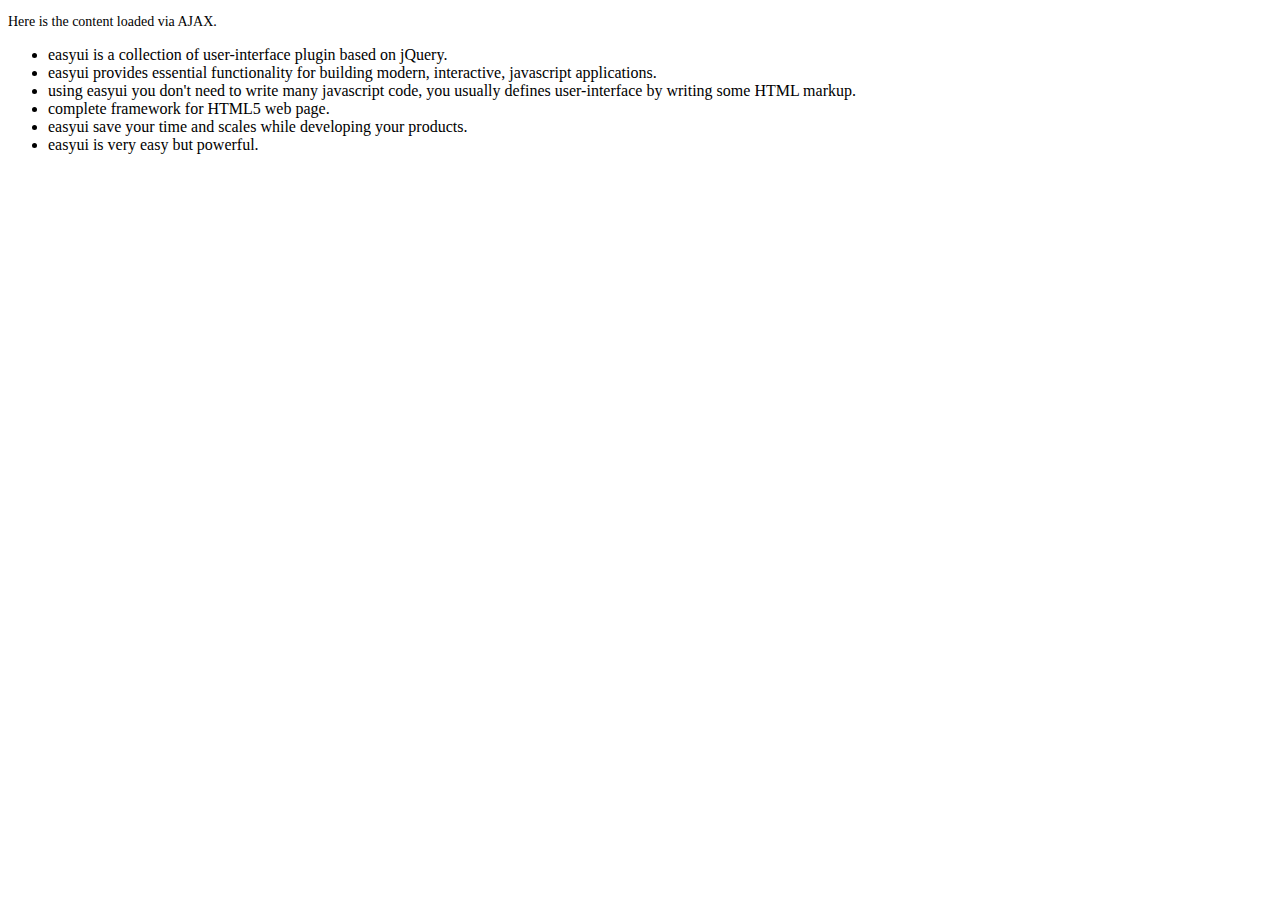
<file: web/libs/easyui-1.4/demo/accordion/_content.html>
<!DOCTYPE html>
<html>
<head>
	<meta charset="UTF-8">
	<title>AJAX Content</title>
</head>
<body>
	<p style="font-size:14px">Here is the content loaded via AJAX.</p>
	<ul>
		<li>easyui is a collection of user-interface plugin based on jQuery.</li>
		<li>easyui provides essential functionality for building modern, interactive, javascript applications.</li>
		<li>using easyui you don't need to write many javascript code, you usually defines user-interface by writing some HTML markup.</li>
		<li>complete framework for HTML5 web page.</li>
		<li>easyui save your time and scales while developing your products.</li>
		<li>easyui is very easy but powerful.</li>
	</ul>
</body>
</html>
</file>
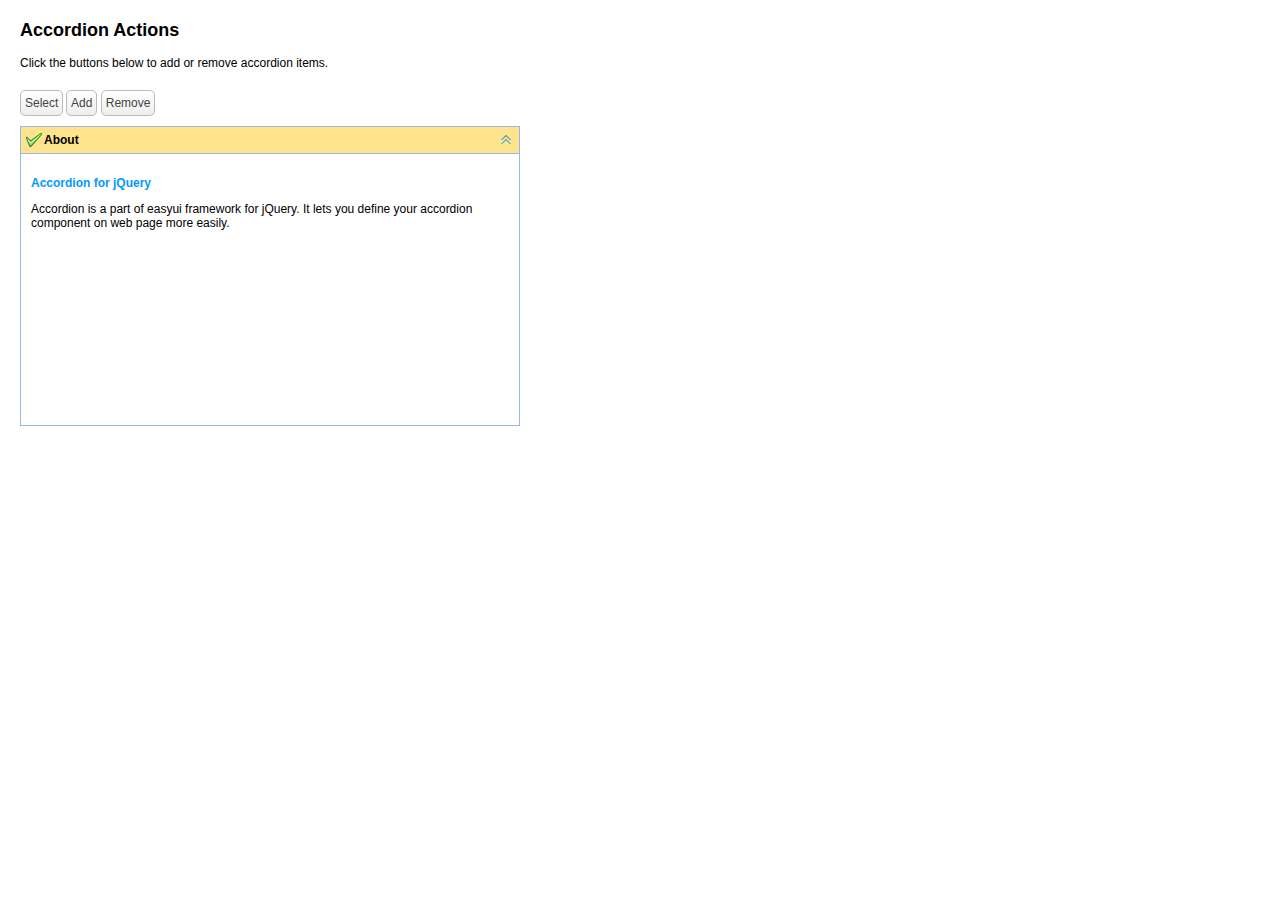
<file: web/libs/easyui-1.4/demo/accordion/actions.html>
<!DOCTYPE html>
<html>
<head>
	<meta charset="UTF-8">
	<title>Accordion Actions - jQuery EasyUI Demo</title>
	<link rel="stylesheet" type="text/css" href="../../themes/default/easyui.css">
	<link rel="stylesheet" type="text/css" href="../../themes/icon.css">
	<link rel="stylesheet" type="text/css" href="../demo.css">
	<script type="text/javascript" src="../../jquery.min.js"></script>
	<script type="text/javascript" src="../../jquery.easyui.min.js"></script>
</head>
<body>
	<h2>Accordion Actions</h2>
	<p>Click the buttons below to add or remove accordion items.</p>
	<div style="margin:20px 0 10px 0;">
		<a href="javascript:void(0)" class="easyui-linkbutton" onclick="selectPanel()">Select</a>
		<a href="javascript:void(0)" class="easyui-linkbutton" onclick="addPanel()">Add</a>
		<a href="javascript:void(0)" class="easyui-linkbutton" onclick="removePanel()">Remove</a>
	</div>
	<div id="aa" class="easyui-accordion" style="width:500px;height:300px;">
		<div title="About" data-options="iconCls:'icon-ok'" style="overflow:auto;padding:10px;">
			<h3 style="color:#0099FF;">Accordion for jQuery</h3>
			<p>Accordion is a part of easyui framework for jQuery. It lets you define your accordion component on web page more easily.</p>
		</div>
	</div>
	<script type="text/javascript">
		function selectPanel(){
			$.messager.prompt('Prompt','Please enter the panel title:',function(s){
				if (s){
					$('#aa').accordion('select',s);
				}
			});
		}
		var idx = 1;
		function addPanel(){
			$('#aa').accordion('add',{
				title:'Title'+idx,
				content:'<div style="padding:10px">Content'+idx+'</div>'
			});
			idx++;
		}
		function removePanel(){
			var pp = $('#aa').accordion('getSelected');
			if (pp){
				var index = $('#aa').accordion('getPanelIndex',pp);
				$('#aa').accordion('remove',index);
			}
		}
	</script>
</body>
</html>
</file>
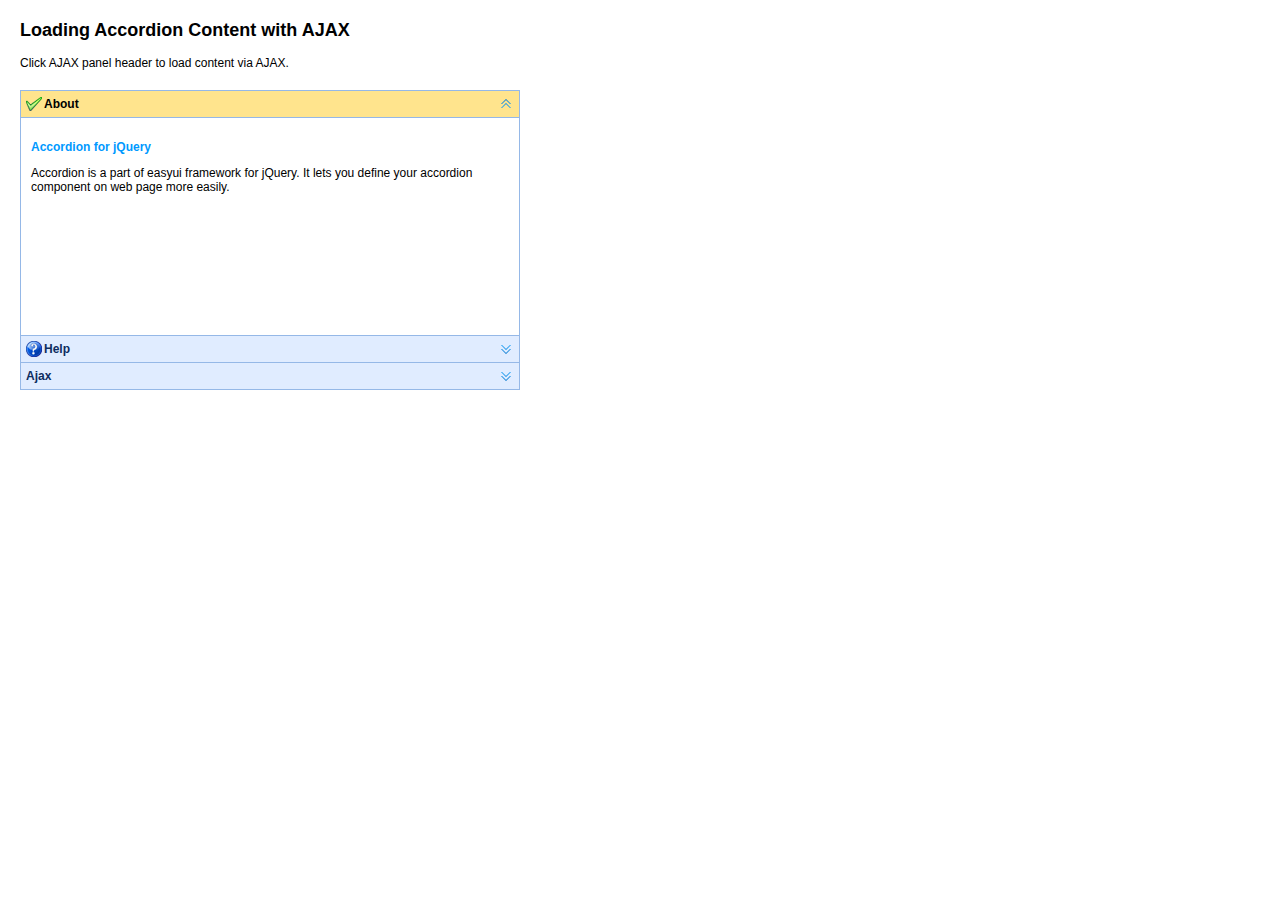
<file: web/libs/easyui-1.4/demo/accordion/ajax.html>
<!DOCTYPE html>
<html>
<head>
	<meta charset="UTF-8">
	<title>Loading Accordion Content with AJAX - jQuery EasyUI Demo</title>
	<link rel="stylesheet" type="text/css" href="../../themes/default/easyui.css">
	<link rel="stylesheet" type="text/css" href="../../themes/icon.css">
	<link rel="stylesheet" type="text/css" href="../demo.css">
	<script type="text/javascript" src="../../jquery.min.js"></script>
	<script type="text/javascript" src="../../jquery.easyui.min.js"></script>
</head>
<body>
	<h2>Loading Accordion Content with AJAX</h2>
	<p>Click AJAX panel header to load content via AJAX.</p>
	<div style="margin:20px 0 10px 0;"></div>
	<div class="easyui-accordion" style="width:500px;height:300px;">
		<div title="About" data-options="iconCls:'icon-ok'" style="overflow:auto;padding:10px;">
			<h3 style="color:#0099FF;">Accordion for jQuery</h3>
			<p>Accordion is a part of easyui framework for jQuery. It lets you define your accordion component on web page more easily.</p>
		</div>
		<div title="Help" data-options="iconCls:'icon-help'" style="padding:10px;">
			<p>The accordion allows you to provide multiple panels and display one or more at a time. Each panel has built-in support for expanding and collapsing. Clicking on a panel header to expand or collapse that panel body. The panel content can be loaded via ajax by specifying a 'href' property. Users can define a panel to be selected. If it is not specified, then the first panel is taken by default.</p> 		
		</div>
		<div title="Ajax" data-options="href:'_content.html'" style="padding:10px">
		</div>
	</div>
</body>
</html>
</file>
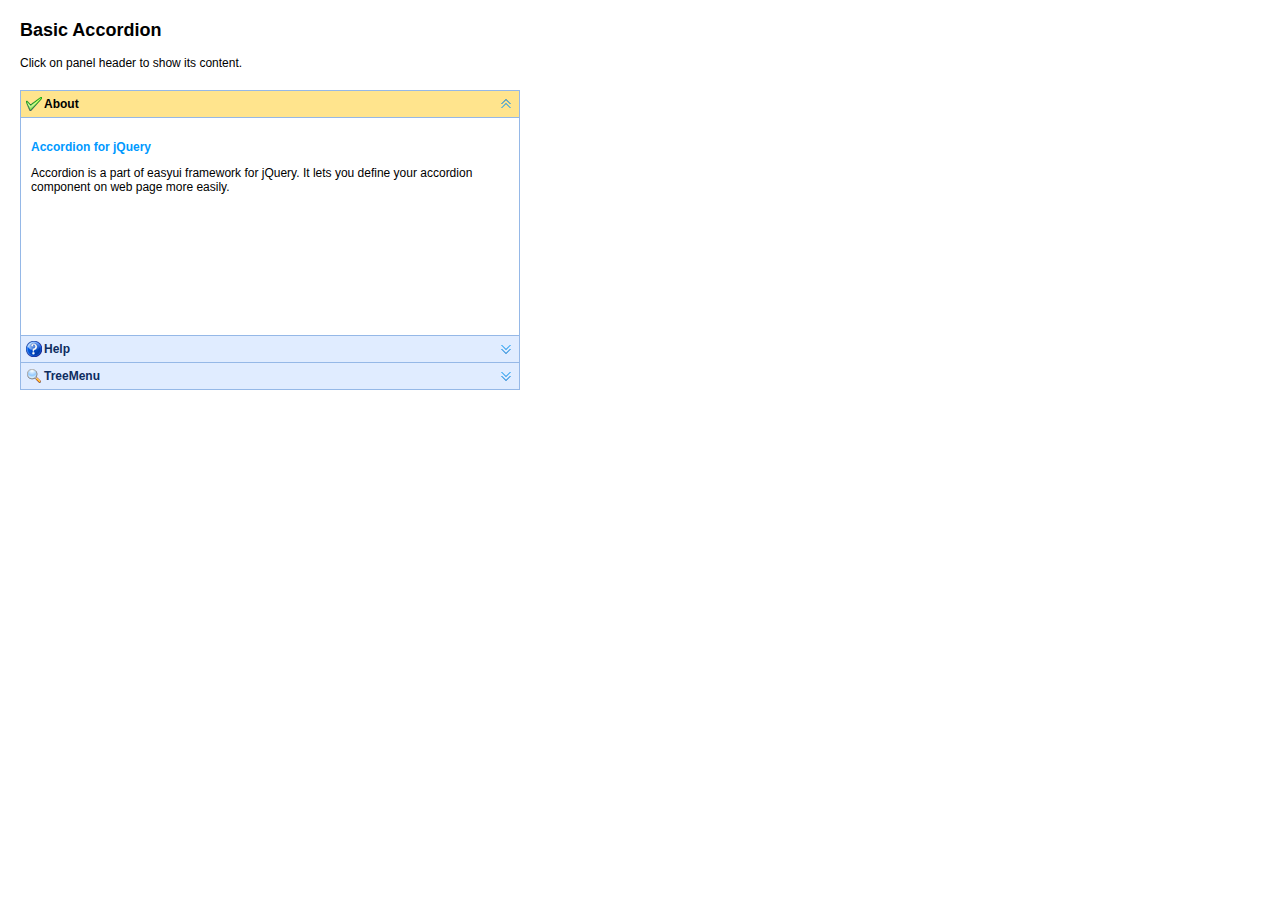
<file: web/libs/easyui-1.4/demo/accordion/basic.html>
<!DOCTYPE html>
<html>
<head>
	<meta charset="UTF-8">
	<title>Basic Accordion - jQuery EasyUI Demo</title>
	<link rel="stylesheet" type="text/css" href="../../themes/default/easyui.css">
	<link rel="stylesheet" type="text/css" href="../../themes/icon.css">
	<link rel="stylesheet" type="text/css" href="../demo.css">
	<script type="text/javascript" src="../../jquery.min.js"></script>
	<script type="text/javascript" src="../../jquery.easyui.min.js"></script>
</head>
<body>
	<h2>Basic Accordion</h2>
	<p>Click on panel header to show its content.</p>
	<div style="margin:20px 0 10px 0;"></div>
	<div class="easyui-accordion" style="width:500px;height:300px;">
		<div title="About" data-options="iconCls:'icon-ok'" style="overflow:auto;padding:10px;">
			<h3 style="color:#0099FF;">Accordion for jQuery</h3>
			<p>Accordion is a part of easyui framework for jQuery. It lets you define your accordion component on web page more easily.</p>
		</div>
		<div title="Help" data-options="iconCls:'icon-help'" style="padding:10px;">
			<p>The accordion allows you to provide multiple panels and display one or more at a time. Each panel has built-in support for expanding and collapsing. Clicking on a panel header to expand or collapse that panel body. The panel content can be loaded via ajax by specifying a 'href' property. Users can define a panel to be selected. If it is not specified, then the first panel is taken by default.</p> 		
		</div>
		<div title="TreeMenu" data-options="iconCls:'icon-search'" style="padding:10px;">
			<ul class="easyui-tree">
				<li>
					<span>Foods</span>
					<ul>
						<li>
							<span>Fruits</span>
							<ul>
								<li>apple</li>
								<li>orange</li>
							</ul>
						</li>
						<li>
							<span>Vegetables</span>
							<ul>
								<li>tomato</li>
								<li>carrot</li>
								<li>cabbage</li>
								<li>potato</li>
								<li>lettuce</li>
							</ul>
						</li>
					</ul>
				</li>
			</ul>
		</div>
	</div>
</body>
</html>
</file>
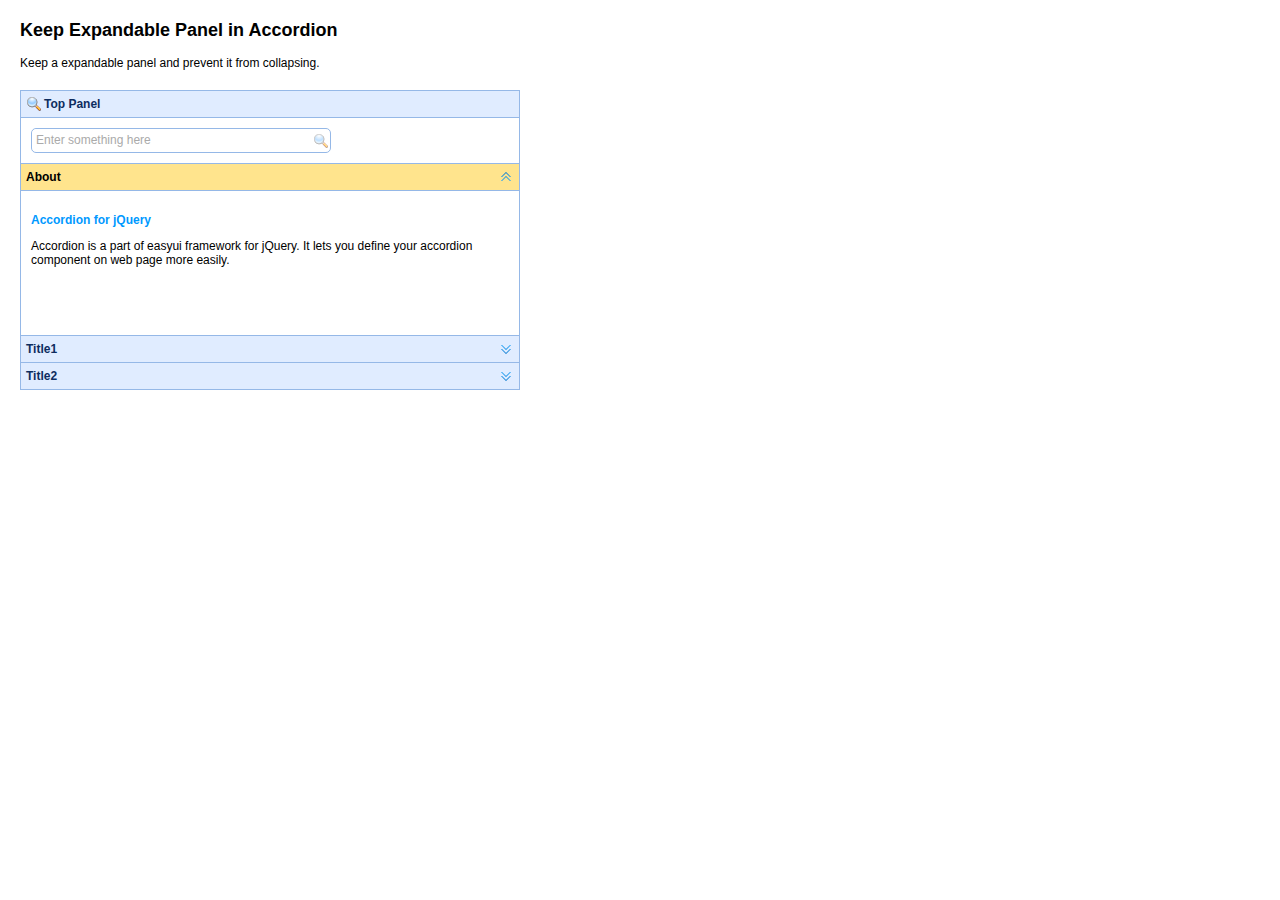
<file: web/libs/easyui-1.4/demo/accordion/expandable.html>
<!DOCTYPE html>
<html>
<head>
	<meta charset="UTF-8">
	<title>Keep Expandable Panel in Accordion - jQuery EasyUI Demo</title>
	<link rel="stylesheet" type="text/css" href="../../themes/default/easyui.css">
	<link rel="stylesheet" type="text/css" href="../../themes/icon.css">
	<link rel="stylesheet" type="text/css" href="../demo.css">
	<script type="text/javascript" src="../../jquery.min.js"></script>
	<script type="text/javascript" src="../../jquery.easyui.min.js"></script>
</head>
<body>
	<h2>Keep Expandable Panel in Accordion</h2>
	<p>Keep a expandable panel and prevent it from collapsing.</p>
	<div style="margin:20px 0 10px 0;"></div>
	<div class="easyui-accordion" style="width:500px;height:300px;">
		<div title="Top Panel" data-options="iconCls:'icon-search',collapsed:false,collapsible:false" style="padding:10px;">
			<input class="easyui-searchbox" prompt="Enter something here" style="width:300px;height:25px;">
		</div>
		<div title="About" data-options="selected:true" style="padding:10px;">
			<h3 style="color:#0099FF;">Accordion for jQuery</h3>
			<p>Accordion is a part of easyui framework for jQuery. It lets you define your accordion component on web page more easily.</p>
		</div>
		<div title="Title1" style="padding:10px">
			<p>Content1</p>
		</div>
		<div title="Title2" style="padding:10px">
			<p>Content2</p>
		</div>
	</div>

</body>
</html>
</file>
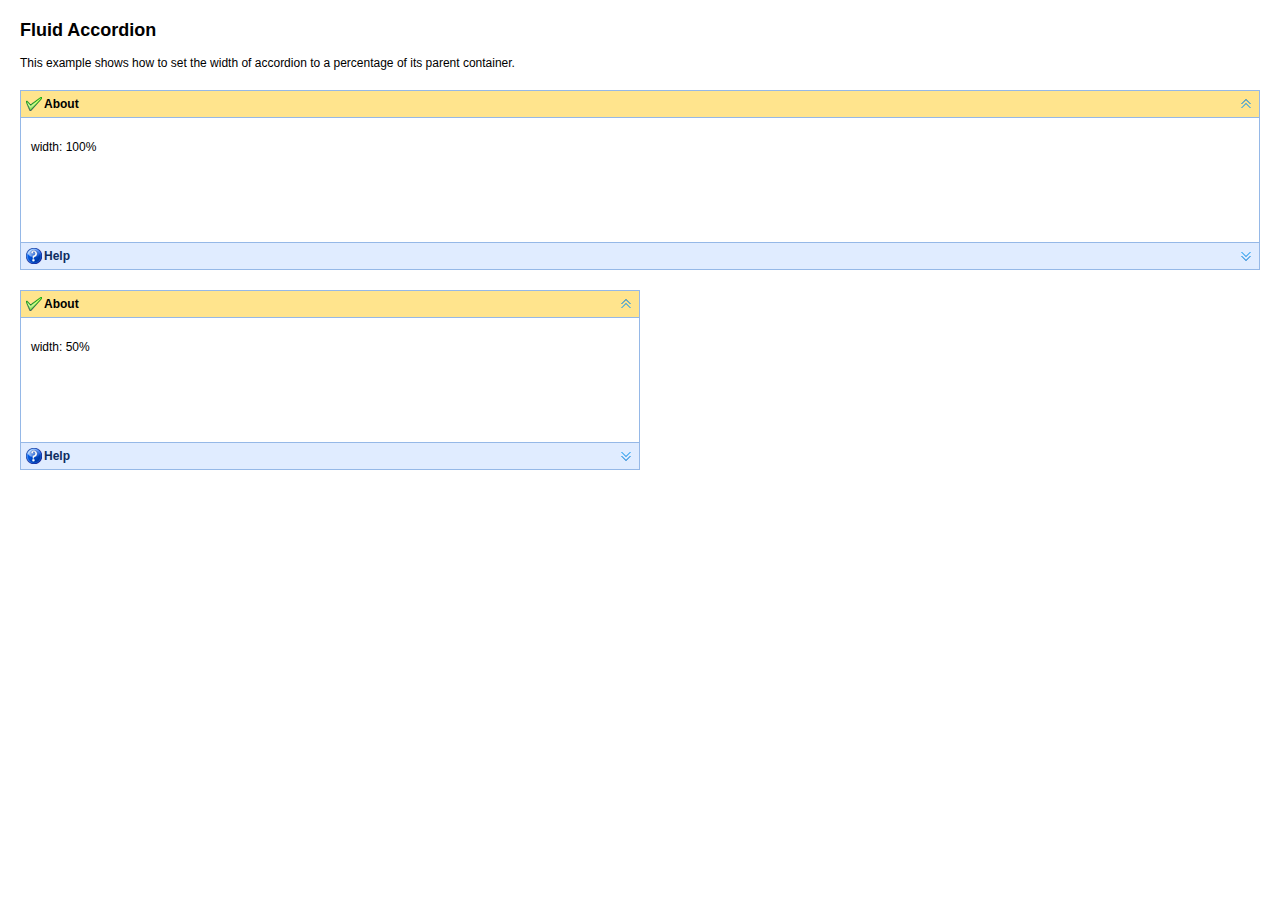
<file: web/libs/easyui-1.4/demo/accordion/fluid.html>
<!DOCTYPE html>
<html>
<head>
	<meta charset="UTF-8">
	<title>Fluid Accordion - jQuery EasyUI Demo</title>
	<link rel="stylesheet" type="text/css" href="../../themes/default/easyui.css">
	<link rel="stylesheet" type="text/css" href="../../themes/icon.css">
	<link rel="stylesheet" type="text/css" href="../demo.css">
	<script type="text/javascript" src="../../jquery.min.js"></script>
	<script type="text/javascript" src="../../jquery.easyui.min.js"></script>
</head>
<body>
	<h2>Fluid Accordion</h2>
	<p>This example shows how to set the width of accordion to a percentage of its parent container.</p>
	<div style="margin:20px 0 10px 0;"></div>
	<div class="easyui-accordion" style="width:100%;height:180px;">
		<div title="About" data-options="iconCls:'icon-ok'" style="overflow:auto;padding:10px;">
			<p>width: 100%</p>
		</div>
		<div title="Help" data-options="iconCls:'icon-help',href:'_content.html'" style="padding:10px;">
		</div>
	</div>
		<div style="margin:20px 0 10px 0;"></div>

	<div class="easyui-accordion" style="width:50%;height:180px;">
		<div title="About" data-options="iconCls:'icon-ok'" style="overflow:auto;padding:10px;">
			<p>width: 50%</p>
		</div>
		<div title="Help" data-options="iconCls:'icon-help',href:'_content.html'" style="padding:10px;">
		</div>
	</div>
</body>
</html>
</file>
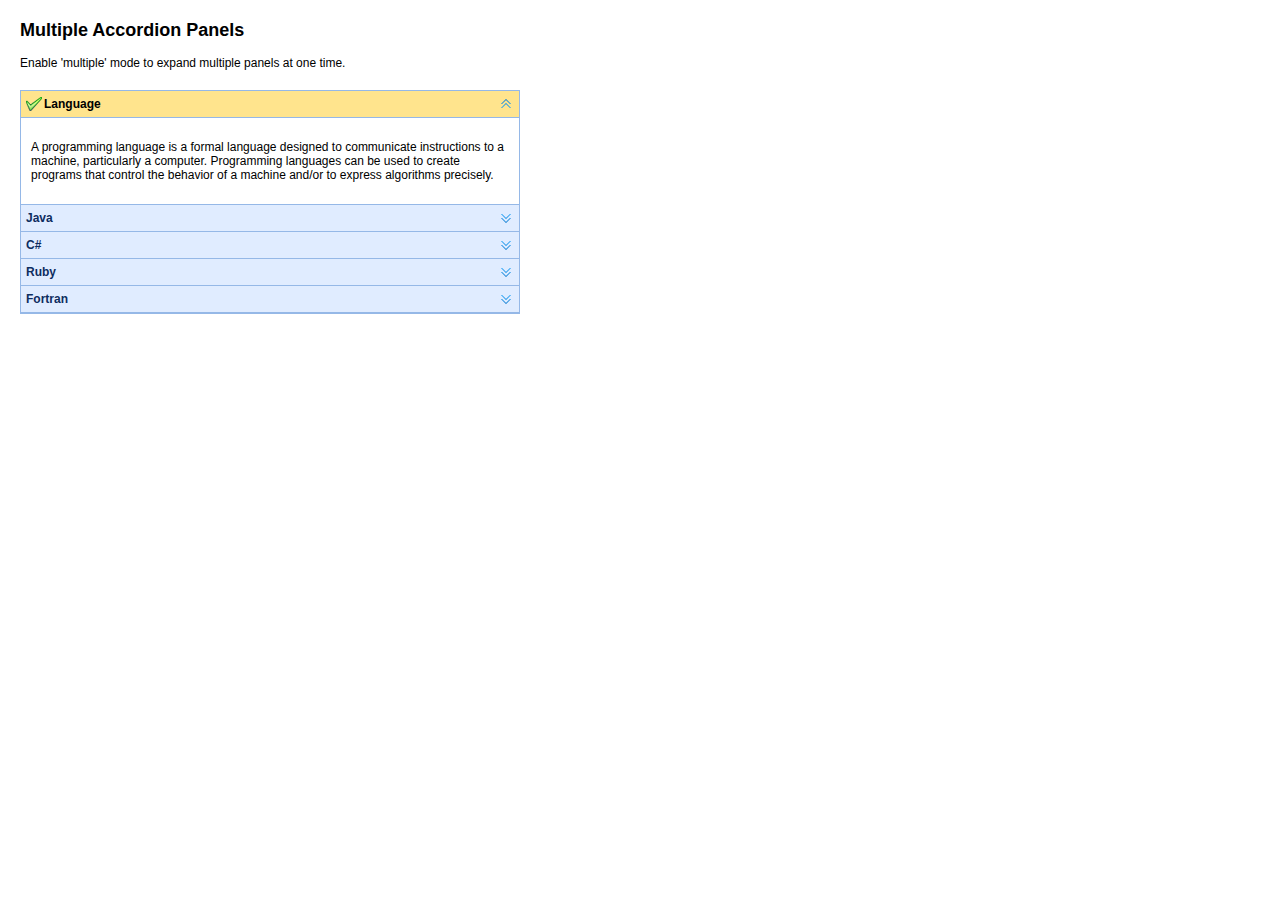
<file: web/libs/easyui-1.4/demo/accordion/multiple.html>
<!DOCTYPE html>
<html>
<head>
	<meta charset="UTF-8">
	<title>Multiple Accordion Panels - jQuery EasyUI Demo</title>
	<link rel="stylesheet" type="text/css" href="../../themes/default/easyui.css">
	<link rel="stylesheet" type="text/css" href="../../themes/icon.css">
	<link rel="stylesheet" type="text/css" href="../demo.css">
	<script type="text/javascript" src="../../jquery.min.js"></script>
	<script type="text/javascript" src="../../jquery.easyui.min.js"></script>
</head>
<body>
	<h2>Multiple Accordion Panels</h2>
	<p>Enable 'multiple' mode to expand multiple panels at one time.</p>
	<div style="margin:20px 0 10px 0;"></div>
	<div class="easyui-accordion" data-options="multiple:true" style="width:500px;height1:300px;">
		<div title="Language" data-options="iconCls:'icon-ok'" style="overflow:auto;padding:10px;">
			<p>A programming language is a formal language designed to communicate instructions to a machine, particularly a computer. Programming languages can be used to create programs that control the behavior of a machine and/or to express algorithms precisely.</p>
		</div>
		<div title="Java" style="padding:10px;">
			<p>Java (Indonesian: Jawa) is an island of Indonesia. With a population of 135 million (excluding the 3.6 million on the island of Madura which is administered as part of the provinces of Java), Java is the world's most populous island, and one of the most densely populated places in the world.</p>
		</div>
		<div title="C#" style="padding:10px;">
			<p>C# is a multi-paradigm programming language encompassing strong typing, imperative, declarative, functional, generic, object-oriented (class-based), and component-oriented programming disciplines.</p>
		</div>
		<div title="Ruby" style="padding:10px;">
			<p>A dynamic, reflective, general-purpose object-oriented programming language.</p>
		</div>
		<div title="Fortran" style="padding:10px;">
			<p>Fortran (previously FORTRAN) is a general-purpose, imperative programming language that is especially suited to numeric computation and scientific computing.</p>
		</div>
	</div>
</body>
</html>
</file>
<file: web/libs/easyui-1.4/themes/default/easyui.css>
.panel {
  overflow: hidden;
  text-align: left;
  margin: 0;
  border: 0;
  -moz-border-radius: 0 0 0 0;
  -webkit-border-radius: 0 0 0 0;
  border-radius: 0 0 0 0;
}
.panel-header,
.panel-body {
  border-width: 1px;
  border-style: solid;
}
.panel-header {
  padding: 5px;
  position: relative;
}
.panel-title {
  background: url('images/blank.gif') no-repeat;
}
.panel-header-noborder {
  border-width: 0 0 1px 0;
}
.panel-body {
  overflow: auto;
  border-top-width: 0;
  padding: 0;
}
.panel-body-noheader {
  border-top-width: 1px;
}
.panel-body-noborder {
  border-width: 0px;
}
.panel-with-icon {
  padding-left: 18px;
}
.panel-icon,
.panel-tool {
  position: absolute;
  top: 50%;
  margin-top: -8px;
  height: 16px;
  overflow: hidden;
}
.panel-icon {
  left: 5px;
  width: 16px;
}
.panel-tool {
  right: 5px;
  width: auto;
}
.panel-tool a {
  display: inline-block;
  width: 16px;
  height: 16px;
  opacity: 0.6;
  filter: alpha(opacity=60);
  margin: 0 0 0 2px;
  vertical-align: top;
}
.panel-tool a:hover {
  opacity: 1;
  filter: alpha(opacity=100);
  background-color: #eaf2ff;
  -moz-border-radius: 3px 3px 3px 3px;
  -webkit-border-radius: 3px 3px 3px 3px;
  border-radius: 3px 3px 3px 3px;
}
.panel-loading {
  padding: 11px 0px 10px 30px;
}
.panel-noscroll {
  overflow: hidden;
}
.panel-fit,
.panel-fit body {
  height: 100%;
  margin: 0;
  padding: 0;
  border: 0;
  overflow: hidden;
}
.panel-loading {
  background: url('images/loading.gif') no-repeat 10px 10px;
}
.panel-tool-close {
  background: url('images/panel_tools.png') no-repeat -16px 0px;
}
.panel-tool-min {
  background: url('images/panel_tools.png') no-repeat 0px 0px;
}
.panel-tool-max {
  background: url('images/panel_tools.png') no-repeat 0px -16px;
}
.panel-tool-restore {
  background: url('images/panel_tools.png') no-repeat -16px -16px;
}
.panel-tool-collapse {
  background: url('images/panel_tools.png') no-repeat -32px 0;
}
.panel-tool-expand {
  background: url('images/panel_tools.png') no-repeat -32px -16px;
}
.panel-header,
.panel-body {
  border-color: #95B8E7;
}
.panel-header {
  background-color: #E0ECFF;
  background: -webkit-linear-gradient(top,#EFF5FF 0,#E0ECFF 100%);
  background: -moz-linear-gradient(top,#EFF5FF 0,#E0ECFF 100%);
  background: -o-linear-gradient(top,#EFF5FF 0,#E0ECFF 100%);
  background: linear-gradient(to bottom,#EFF5FF 0,#E0ECFF 100%);
  background-repeat: repeat-x;
  filter: progid:DXImageTransform.Microsoft.gradient(startColorstr=#EFF5FF,endColorstr=#E0ECFF,GradientType=0);
}
.panel-body {
  background-color: #ffffff;
  color: #000000;
  font-size: 12px;
}
.panel-title {
  font-size: 12px;
  font-weight: bold;
  color: #0E2D5F;
  height: 16px;
  line-height: 16px;
}
.accordion {
  overflow: hidden;
  border-width: 1px;
  border-style: solid;
}
.accordion .accordion-header {
  border-width: 0 0 1px;
  cursor: pointer;
}
.accordion .accordion-body {
  border-width: 0 0 1px;
}
.accordion-noborder {
  border-width: 0;
}
.accordion-noborder .accordion-header {
  border-width: 0 0 1px;
}
.accordion-noborder .accordion-body {
  border-width: 0 0 1px;
}
.accordion-collapse {
  background: url('images/accordion_arrows.png') no-repeat 0 0;
}
.accordion-expand {
  background: url('images/accordion_arrows.png') no-repeat -16px 0;
}
.accordion {
  background: #ffffff;
  border-color: #95B8E7;
}
.accordion .accordion-header {
  background: #E0ECFF;
  filter: none;
}
.accordion .accordion-header-selected {
  background: #ffe48d;
}
.accordion .accordion-header-selected .panel-title {
  color: #000000;
}
.window {
  overflow: hidden;
  padding: 5px;
  border-width: 1px;
  border-style: solid;
}
.window .window-header {
  background: transparent;
  padding: 0px 0px 6px 0px;
}
.window .window-body {
  border-width: 1px;
  border-style: solid;
  border-top-width: 0px;
}
.window .window-body-noheader {
  border-top-width: 1px;
}
.window .window-header .panel-icon,
.window .window-header .panel-tool {
  top: 50%;
  margin-top: -11px;
}
.window .window-header .panel-icon {
  left: 1px;
}
.window .window-header .panel-tool {
  right: 1px;
}
.window .window-header .panel-with-icon {
  padding-left: 18px;
}
.window-proxy {
  position: absolute;
  overflow: hidden;
}
.window-proxy-mask {
  position: absolute;
  filter: alpha(opacity=5);
  opacity: 0.05;
}
.window-mask {
  position: absolute;
  left: 0;
  top: 0;
  width: 100%;
  height: 100%;
  filter: alpha(opacity=40);
  opacity: 0.40;
  font-size: 1px;
  overflow: hidden;
}
.window,
.window-shadow {
  position: absolute;
  -moz-border-radius: 5px 5px 5px 5px;
  -webkit-border-radius: 5px 5px 5px 5px;
  border-radius: 5px 5px 5px 5px;
}
.window-shadow {
  background: #ccc;
  -moz-box-shadow: 2px 2px 3px #cccccc;
  -webkit-box-shadow: 2px 2px 3px #cccccc;
  box-shadow: 2px 2px 3px #cccccc;
  filter: progid:DXImageTransform.Microsoft.Blur(pixelRadius=2,MakeShadow=false,ShadowOpacity=0.2);
}
.window,
.window .window-body {
  border-color: #95B8E7;
}
.window {
  background-color: #E0ECFF;
  background: -webkit-linear-gradient(top,#EFF5FF 0,#E0ECFF 20%);
  background: -moz-linear-gradient(top,#EFF5FF 0,#E0ECFF 20%);
  background: -o-linear-gradient(top,#EFF5FF 0,#E0ECFF 20%);
  background: linear-gradient(to bottom,#EFF5FF 0,#E0ECFF 20%);
  background-repeat: repeat-x;
  filter: progid:DXImageTransform.Microsoft.gradient(startColorstr=#EFF5FF,endColorstr=#E0ECFF,GradientType=0);
}
.window-proxy {
  border: 1px dashed #95B8E7;
}
.window-proxy-mask,
.window-mask {
  background: #ccc;
}
.dialog-content {
  overflow: auto;
}
.dialog-toolbar {
  padding: 2px 5px;
}
.dialog-tool-separator {
  float: left;
  height: 24px;
  border-left: 1px solid #ccc;
  border-right: 1px solid #fff;
  margin: 2px 1px;
}
.dialog-button {
  padding: 5px;
  text-align: right;
}
.dialog-button .l-btn {
  margin-left: 5px;
}
.dialog-toolbar,
.dialog-button {
  background: #F4F4F4;
  border-width: 1px;
  border-style: solid;
}
.dialog-toolbar {
  border-color: #95B8E7 #95B8E7 #dddddd #95B8E7;
}
.dialog-button {
  border-color: #dddddd #95B8E7 #95B8E7 #95B8E7;
}
.l-btn {
  text-decoration: none;
  display: inline-block;
  overflow: hidden;
  margin: 0;
  padding: 0;
  cursor: pointer;
  outline: none;
  text-align: center;
  vertical-align: middle;
}
.l-btn-plain {
  border: 0;
  padding: 1px;
}
.l-btn-left {
  display: inline-block;
  position: relative;
  overflow: hidden;
  margin: 0;
  padding: 0;
  vertical-align: top;
}
.l-btn-text {
  display: inline-block;
  vertical-align: top;
  width: auto;
  line-height: 24px;
  font-size: 12px;
  padding: 0;
  margin: 0 4px;
}
.l-btn-icon {
  display: inline-block;
  width: 16px;
  height: 16px;
  line-height: 16px;
  position: absolute;
  top: 50%;
  margin-top: -8px;
  font-size: 1px;
}
.l-btn span span .l-btn-empty {
  display: inline-block;
  margin: 0;
  width: 16px;
  height: 24px;
  font-size: 1px;
  vertical-align: top;
}
.l-btn span .l-btn-icon-left {
  padding: 0 0 0 20px;
  background-position: left center;
}
.l-btn span .l-btn-icon-right {
  padding: 0 20px 0 0;
  background-position: right center;
}
.l-btn-icon-left .l-btn-text {
  margin: 0 4px 0 24px;
}
.l-btn-icon-left .l-btn-icon {
  left: 4px;
}
.l-btn-icon-right .l-btn-text {
  margin: 0 24px 0 4px;
}
.l-btn-icon-right .l-btn-icon {
  right: 4px;
}
.l-btn-icon-top .l-btn-text {
  margin: 20px 4px 0 4px;
}
.l-btn-icon-top .l-btn-icon {
  top: 4px;
  left: 50%;
  margin: 0 0 0 -8px;
}
.l-btn-icon-bottom .l-btn-text {
  margin: 0 4px 20px 4px;
}
.l-btn-icon-bottom .l-btn-icon {
  top: auto;
  bottom: 4px;
  left: 50%;
  margin: 0 0 0 -8px;
}
.l-btn-left .l-btn-empty {
  margin: 0 4px;
  width: 16px;
}
.l-btn-plain:hover {
  padding: 0;
}
.l-btn-focus {
  outline: #0000FF dotted thin;
}
.l-btn-large .l-btn-text {
  line-height: 40px;
}
.l-btn-large .l-btn-icon {
  width: 32px;
  height: 32px;
  line-height: 32px;
  margin-top: -16px;
}
.l-btn-large .l-btn-icon-left .l-btn-text {
  margin-left: 40px;
}
.l-btn-large .l-btn-icon-right .l-btn-text {
  margin-right: 40px;
}
.l-btn-large .l-btn-icon-top .l-btn-text {
  margin-top: 36px;
  line-height: 24px;
  min-width: 32px;
}
.l-btn-large .l-btn-icon-top .l-btn-icon {
  margin: 0 0 0 -16px;
}
.l-btn-large .l-btn-icon-bottom .l-btn-text {
  margin-bottom: 36px;
  line-height: 24px;
  min-width: 32px;
}
.l-btn-large .l-btn-icon-bottom .l-btn-icon {
  margin: 0 0 0 -16px;
}
.l-btn-large .l-btn-left .l-btn-empty {
  margin: 0 4px;
  width: 32px;
}
.l-btn {
  color: #444;
  background: #fafafa;
  background-repeat: repeat-x;
  border: 1px solid #bbb;
  background: -webkit-linear-gradient(top,#ffffff 0,#eeeeee 100%);
  background: -moz-linear-gradient(top,#ffffff 0,#eeeeee 100%);
  background: -o-linear-gradient(top,#ffffff 0,#eeeeee 100%);
  background: linear-gradient(to bottom,#ffffff 0,#eeeeee 100%);
  background-repeat: repeat-x;
  filter: progid:DXImageTransform.Microsoft.gradient(startColorstr=#ffffff,endColorstr=#eeeeee,GradientType=0);
  -moz-border-radius: 5px 5px 5px 5px;
  -webkit-border-radius: 5px 5px 5px 5px;
  border-radius: 5px 5px 5px 5px;
}
.l-btn:hover {
  background: #eaf2ff;
  color: #000000;
  border: 1px solid #b7d2ff;
  filter: none;
}
.l-btn-plain {
  background: transparent;
  border: 0;
  filter: none;
}
.l-btn-plain:hover {
  background: #eaf2ff;
  color: #000000;
  border: 1px solid #b7d2ff;
  -moz-border-radius: 5px 5px 5px 5px;
  -webkit-border-radius: 5px 5px 5px 5px;
  border-radius: 5px 5px 5px 5px;
}
.l-btn-disabled,
.l-btn-disabled:hover {
  opacity: 0.5;
  cursor: default;
  background: #fafafa;
  color: #444;
  background: -webkit-linear-gradient(top,#ffffff 0,#eeeeee 100%);
  background: -moz-linear-gradient(top,#ffffff 0,#eeeeee 100%);
  background: -o-linear-gradient(top,#ffffff 0,#eeeeee 100%);
  background: linear-gradient(to bottom,#ffffff 0,#eeeeee 100%);
  background-repeat: repeat-x;
  filter: progid:DXImageTransform.Microsoft.gradient(startColorstr=#ffffff,endColorstr=#eeeeee,GradientType=0);
}
.l-btn-disabled .l-btn-text,
.l-btn-disabled .l-btn-icon {
  filter: alpha(opacity=50);
}
.l-btn-plain-disabled,
.l-btn-plain-disabled:hover {
  background: transparent;
  filter: alpha(opacity=50);
}
.l-btn-selected,
.l-btn-selected:hover {
  background: #ddd;
  filter: none;
}
.l-btn-plain-selected,
.l-btn-plain-selected:hover {
  background: #ddd;
}
.textbox {
  position: relative;
  border: 1px solid #95B8E7;
  background-color: #fff;
  vertical-align: middle;
  display: inline-block;
  overflow: hidden;
  white-space: nowrap;
  margin: 0;
  padding: 0;
  -moz-border-radius: 5px 5px 5px 5px;
  -webkit-border-radius: 5px 5px 5px 5px;
  border-radius: 5px 5px 5px 5px;
}
.textbox .textbox-text {
  font-size: 12px;
  border: 0;
  margin: 0;
  padding: 4px;
  vertical-align: top;
  outline-style: none;
  resize: none;
  -moz-border-radius: 5px 5px 5px 5px;
  -webkit-border-radius: 5px 5px 5px 5px;
  border-radius: 5px 5px 5px 5px;
}
.textbox .textbox-prompt {
  font-size: 12px;
  color: #aaa;
}
.textbox-button,
.textbox-button:hover {
  position: absolute;
  top: 0;
  padding: 0;
  vertical-align: top;
  -moz-border-radius: 0 0 0 0;
  -webkit-border-radius: 0 0 0 0;
  border-radius: 0 0 0 0;
}
.textbox-button-right,
.textbox-button-right:hover {
  border-width: 0 0 0 1px;
}
.textbox-button-left,
.textbox-button-left:hover {
  border-width: 0 1px 0 0;
}
.textbox-addon {
  position: absolute;
  top: 0;
}
.textbox-icon {
  display: inline-block;
  width: 18px;
  height: 20px;
  overflow: hidden;
  vertical-align: top;
  background-position: center center;
  cursor: pointer;
  opacity: 0.6;
  filter: alpha(opacity=60);
  text-decoration: none;
}
.textbox-icon-disabled,
.textbox-icon-readonly {
  cursor: default;
}
.textbox-icon:hover {
  opacity: 1.0;
  filter: alpha(opacity=100);
}
.textbox-icon-disabled:hover {
  opacity: 0.6;
  filter: alpha(opacity=60);
}
.textbox-focused {
  -moz-box-shadow: 0 0 3px 0 #95B8E7;
  -webkit-box-shadow: 0 0 3px 0 #95B8E7;
  box-shadow: 0 0 3px 0 #95B8E7;
}
.textbox-invalid {
  border-color: #ffa8a8;
  background-color: #fff3f3;
}
.filebox .textbox-value {
  vertical-align: top;
  visibility: hidden;
  position: absolute;
  top: 0;
  left: -5000px;
}
.combo {
  display: inline-block;
  white-space: nowrap;
  margin: 0;
  padding: 0;
  border-width: 1px;
  border-style: solid;
  overflow: hidden;
  vertical-align: middle;
}
.combo .combo-text {
  font-size: 12px;
  border: 0px;
  margin: 0;
  padding: 0px 2px;
  vertical-align: baseline;
}
.combo-arrow {
  width: 18px;
  height: 20px;
  overflow: hidden;
  display: inline-block;
  vertical-align: top;
  cursor: pointer;
  opacity: 0.6;
  filter: alpha(opacity=60);
}
.combo-arrow-hover {
  opacity: 1.0;
  filter: alpha(opacity=100);
}
.combo-panel {
  overflow: auto;
}
.combo-arrow {
  background: url('images/combo_arrow.png') no-repeat center center;
}
.combo-panel {
  background-color: #ffffff;
}
.combo {
  border-color: #95B8E7;
  background-color: #fff;
}
.combo-arrow {
  background-color: #E0ECFF;
}
.combo-arrow-hover {
  background-color: #eaf2ff;
}
.combo-arrow:hover {
  background-color: #eaf2ff;
}
.textbox-invalid {
  border-color: #ffa8a8;
  background-color: #fff3f3;
}
.combobox-item,
.combobox-group {
  font-size: 12px;
  padding: 3px;
  padding-right: 0px;
}
.combobox-item-disabled {
  opacity: 0.5;
  filter: alpha(opacity=50);
}
.combobox-gitem {
  padding-left: 10px;
}
.combobox-group {
  font-weight: bold;
}
.combobox-item-hover {
  background-color: #eaf2ff;
  color: #000000;
}
.combobox-item-selected {
  background-color: #ffe48d;
  color: #000000;
}
.layout {
  position: relative;
  overflow: hidden;
  margin: 0;
  padding: 0;
  z-index: 0;
}
.layout-panel {
  position: absolute;
  overflow: hidden;
}
.layout-panel-east,
.layout-panel-west {
  z-index: 2;
}
.layout-panel-north,
.layout-panel-south {
  z-index: 3;
}
.layout-expand {
  position: absolute;
  padding: 0px;
  font-size: 1px;
  cursor: pointer;
  z-index: 1;
}
.layout-expand .panel-header,
.layout-expand .panel-body {
  background: transparent;
  filter: none;
  overflow: hidden;
}
.layout-expand .panel-header {
  border-bottom-width: 0px;
}
.layout-split-proxy-h,
.layout-split-proxy-v {
  position: absolute;
  font-size: 1px;
  display: none;
  z-index: 5;
}
.layout-split-proxy-h {
  width: 5px;
  cursor: e-resize;
}
.layout-split-proxy-v {
  height: 5px;
  cursor: n-resize;
}
.layout-mask {
  position: absolute;
  background: #fafafa;
  filter: alpha(opacity=10);
  opacity: 0.10;
  z-index: 4;
}
.layout-button-up {
  background: url('images/layout_arrows.png') no-repeat -16px -16px;
}
.layout-button-down {
  background: url('images/layout_arrows.png') no-repeat -16px 0;
}
.layout-button-left {
  background: url('images/layout_arrows.png') no-repeat 0 0;
}
.layout-button-right {
  background: url('images/layout_arrows.png') no-repeat 0 -16px;
}
.layout-split-proxy-h,
.layout-split-proxy-v {
  background-color: #aac5e7;
}
.layout-split-north {
  border-bottom: 5px solid #E6EEF8;
}
.layout-split-south {
  border-top: 5px solid #E6EEF8;
}
.layout-split-east {
  border-left: 5px solid #E6EEF8;
}
.layout-split-west {
  border-right: 5px solid #E6EEF8;
}
.layout-expand {
  background-color: #E0ECFF;
}
.layout-expand-over {
  background-color: #E0ECFF;
}
.tabs-container {
  overflow: hidden;
}
.tabs-header {
  border-width: 1px;
  border-style: solid;
  border-bottom-width: 0;
  position: relative;
  padding: 0;
  padding-top: 2px;
  overflow: hidden;
}
.tabs-header-plain {
  border: 0;
  background: transparent;
}
.tabs-scroller-left,
.tabs-scroller-right {
  position: absolute;
  top: auto;
  bottom: 0;
  width: 18px;
  font-size: 1px;
  display: none;
  cursor: pointer;
  border-width: 1px;
  border-style: solid;
}
.tabs-scroller-left {
  left: 0;
}
.tabs-scroller-right {
  right: 0;
}
.tabs-tool {
  position: absolute;
  bottom: 0;
  padding: 1px;
  overflow: hidden;
  border-width: 1px;
  border-style: solid;
}
.tabs-header-plain .tabs-tool {
  padding: 0 1px;
}
.tabs-wrap {
  position: relative;
  left: 0;
  overflow: hidden;
  width: 100%;
  margin: 0;
  padding: 0;
}
.tabs-scrolling {
  margin-left: 18px;
  margin-right: 18px;
}
.tabs-disabled {
  opacity: 0.3;
  filter: alpha(opacity=30);
}
.tabs {
  list-style-type: none;
  height: 26px;
  margin: 0px;
  padding: 0px;
  padding-left: 4px;
  width: 50000px;
  border-style: solid;
  border-width: 0 0 1px 0;
}
.tabs li {
  float: left;
  display: inline-block;
  margin: 0 4px -1px 0;
  padding: 0;
  position: relative;
  border: 0;
}
.tabs li a.tabs-inner {
  display: inline-block;
  text-decoration: none;
  margin: 0;
  padding: 0 10px;
  height: 25px;
  line-height: 25px;
  text-align: center;
  white-space: nowrap;
  border-width: 1px;
  border-style: solid;
  -moz-border-radius: 5px 5px 0 0;
  -webkit-border-radius: 5px 5px 0 0;
  border-radius: 5px 5px 0 0;
}
.tabs li.tabs-selected a.tabs-inner {
  font-weight: bold;
  outline: none;
}
.tabs li.tabs-selected a:hover.tabs-inner {
  cursor: default;
  pointer: default;
}
.tabs li a.tabs-close,
.tabs-p-tool {
  position: absolute;
  font-size: 1px;
  display: block;
  height: 12px;
  padding: 0;
  top: 50%;
  margin-top: -6px;
  overflow: hidden;
}
.tabs li a.tabs-close {
  width: 12px;
  right: 5px;
  opacity: 0.6;
  filter: alpha(opacity=60);
}
.tabs-p-tool {
  right: 16px;
}
.tabs-p-tool a {
  display: inline-block;
  font-size: 1px;
  width: 12px;
  height: 12px;
  margin: 0;
  opacity: 0.6;
  filter: alpha(opacity=60);
}
.tabs li a:hover.tabs-close,
.tabs-p-tool a:hover {
  opacity: 1;
  filter: alpha(opacity=100);
  cursor: hand;
  cursor: pointer;
}
.tabs-with-icon {
  padding-left: 18px;
}
.tabs-icon {
  position: absolute;
  width: 16px;
  height: 16px;
  left: 10px;
  top: 50%;
  margin-top: -8px;
}
.tabs-title {
  font-size: 12px;
}
.tabs-closable {
  padding-right: 8px;
}
.tabs-panels {
  margin: 0px;
  padding: 0px;
  border-width: 1px;
  border-style: solid;
  border-top-width: 0;
  overflow: hidden;
}
.tabs-header-bottom {
  border-width: 0 1px 1px 1px;
  padding: 0 0 2px 0;
}
.tabs-header-bottom .tabs {
  border-width: 1px 0 0 0;
}
.tabs-header-bottom .tabs li {
  margin: -1px 4px 0 0;
}
.tabs-header-bottom .tabs li a.tabs-inner {
  -moz-border-radius: 0 0 5px 5px;
  -webkit-border-radius: 0 0 5px 5px;
  border-radius: 0 0 5px 5px;
}
.tabs-header-bottom .tabs-tool {
  top: 0;
}
.tabs-header-bottom .tabs-scroller-left,
.tabs-header-bottom .tabs-scroller-right {
  top: 0;
  bottom: auto;
}
.tabs-panels-top {
  border-width: 1px 1px 0 1px;
}
.tabs-header-left {
  float: left;
  border-width: 1px 0 1px 1px;
  padding: 0;
}
.tabs-header-right {
  float: right;
  border-width: 1px 1px 1px 0;
  padding: 0;
}
.tabs-header-left .tabs-wrap,
.tabs-header-right .tabs-wrap {
  height: 100%;
}
.tabs-header-left .tabs {
  height: 100%;
  padding: 4px 0 0 4px;
  border-width: 0 1px 0 0;
}
.tabs-header-right .tabs {
  height: 100%;
  padding: 4px 4px 0 0;
  border-width: 0 0 0 1px;
}
.tabs-header-left .tabs li,
.tabs-header-right .tabs li {
  display: block;
  width: 100%;
  position: relative;
}
.tabs-header-left .tabs li {
  left: auto;
  right: 0;
  margin: 0 -1px 4px 0;
  float: right;
}
.tabs-header-right .tabs li {
  left: 0;
  right: auto;
  margin: 0 0 4px -1px;
  float: left;
}
.tabs-header-left .tabs li a.tabs-inner {
  display: block;
  text-align: left;
  -moz-border-radius: 5px 0 0 5px;
  -webkit-border-radius: 5px 0 0 5px;
  border-radius: 5px 0 0 5px;
}
.tabs-header-right .tabs li a.tabs-inner {
  display: block;
  text-align: left;
  -moz-border-radius: 0 5px 5px 0;
  -webkit-border-radius: 0 5px 5px 0;
  border-radius: 0 5px 5px 0;
}
.tabs-panels-right {
  float: right;
  border-width: 1px 1px 1px 0;
}
.tabs-panels-left {
  float: left;
  border-width: 1px 0 1px 1px;
}
.tabs-header-noborder,
.tabs-panels-noborder {
  border: 0px;
}
.tabs-header-plain {
  border: 0px;
  background: transparent;
}
.tabs-scroller-left {
  background: #E0ECFF url('images/tabs_icons.png') no-repeat 1px center;
}
.tabs-scroller-right {
  background: #E0ECFF url('images/tabs_icons.png') no-repeat -15px center;
}
.tabs li a.tabs-close {
  background: url('images/tabs_icons.png') no-repeat -34px center;
}
.tabs li a.tabs-inner:hover {
  background: #eaf2ff;
  color: #000000;
  filter: none;
}
.tabs li.tabs-selected a.tabs-inner {
  background-color: #ffffff;
  color: #0E2D5F;
  background: -webkit-linear-gradient(top,#EFF5FF 0,#ffffff 100%);
  background: -moz-linear-gradient(top,#EFF5FF 0,#ffffff 100%);
  background: -o-linear-gradient(top,#EFF5FF 0,#ffffff 100%);
  background: linear-gradient(to bottom,#EFF5FF 0,#ffffff 100%);
  background-repeat: repeat-x;
  filter: progid:DXImageTransform.Microsoft.gradient(startColorstr=#EFF5FF,endColorstr=#ffffff,GradientType=0);
}
.tabs-header-bottom .tabs li.tabs-selected a.tabs-inner {
  background: -webkit-linear-gradient(top,#ffffff 0,#EFF5FF 100%);
  background: -moz-linear-gradient(top,#ffffff 0,#EFF5FF 100%);
  background: -o-linear-gradient(top,#ffffff 0,#EFF5FF 100%);
  background: linear-gradient(to bottom,#ffffff 0,#EFF5FF 100%);
  background-repeat: repeat-x;
  filter: progid:DXImageTransform.Microsoft.gradient(startColorstr=#ffffff,endColorstr=#EFF5FF,GradientType=0);
}
.tabs-header-left .tabs li.tabs-selected a.tabs-inner {
  background: -webkit-linear-gradient(left,#EFF5FF 0,#ffffff 100%);
  background: -moz-linear-gradient(left,#EFF5FF 0,#ffffff 100%);
  background: -o-linear-gradient(left,#EFF5FF 0,#ffffff 100%);
  background: linear-gradient(to right,#EFF5FF 0,#ffffff 100%);
  background-repeat: repeat-y;
  filter: progid:DXImageTransform.Microsoft.gradient(startColorstr=#EFF5FF,endColorstr=#ffffff,GradientType=1);
}
.tabs-header-right .tabs li.tabs-selected a.tabs-inner {
  background: -webkit-linear-gradient(left,#ffffff 0,#EFF5FF 100%);
  background: -moz-linear-gradient(left,#ffffff 0,#EFF5FF 100%);
  background: -o-linear-gradient(left,#ffffff 0,#EFF5FF 100%);
  background: linear-gradient(to right,#ffffff 0,#EFF5FF 100%);
  background-repeat: repeat-y;
  filter: progid:DXImageTransform.Microsoft.gradient(startColorstr=#ffffff,endColorstr=#EFF5FF,GradientType=1);
}
.tabs li a.tabs-inner {
  color: #0E2D5F;
  background-color: #E0ECFF;
  background: -webkit-linear-gradient(top,#EFF5FF 0,#E0ECFF 100%);
  background: -moz-linear-gradient(top,#EFF5FF 0,#E0ECFF 100%);
  background: -o-linear-gradient(top,#EFF5FF 0,#E0ECFF 100%);
  background: linear-gradient(to bottom,#EFF5FF 0,#E0ECFF 100%);
  background-repeat: repeat-x;
  filter: progid:DXImageTransform.Microsoft.gradient(startColorstr=#EFF5FF,endColorstr=#E0ECFF,GradientType=0);
}
.tabs-header,
.tabs-tool {
  background-color: #E0ECFF;
}
.tabs-header-plain {
  background: transparent;
}
.tabs-header,
.tabs-scroller-left,
.tabs-scroller-right,
.tabs-tool,
.tabs,
.tabs-panels,
.tabs li a.tabs-inner,
.tabs li.tabs-selected a.tabs-inner,
.tabs-header-bottom .tabs li.tabs-selected a.tabs-inner,
.tabs-header-left .tabs li.tabs-selected a.tabs-inner,
.tabs-header-right .tabs li.tabs-selected a.tabs-inner {
  border-color: #95B8E7;
}
.tabs-p-tool a:hover,
.tabs li a:hover.tabs-close,
.tabs-scroller-over {
  background-color: #eaf2ff;
}
.tabs li.tabs-selected a.tabs-inner {
  border-bottom: 1px solid #ffffff;
}
.tabs-header-bottom .tabs li.tabs-selected a.tabs-inner {
  border-top: 1px solid #ffffff;
}
.tabs-header-left .tabs li.tabs-selected a.tabs-inner {
  border-right: 1px solid #ffffff;
}
.tabs-header-right .tabs li.tabs-selected a.tabs-inner {
  border-left: 1px solid #ffffff;
}
.datagrid .panel-body {
  overflow: hidden;
  position: relative;
}
.datagrid-view {
  position: relative;
  overflow: hidden;
}
.datagrid-view1,
.datagrid-view2 {
  position: absolute;
  overflow: hidden;
  top: 0;
}
.datagrid-view1 {
  left: 0;
}
.datagrid-view2 {
  right: 0;
}
.datagrid-mask {
  position: absolute;
  left: 0;
  top: 0;
  width: 100%;
  height: 100%;
  opacity: 0.3;
  filter: alpha(opacity=30);
  display: none;
}
.datagrid-mask-msg {
  position: absolute;
  top: 50%;
  margin-top: -20px;
  padding: 10px 5px 10px 30px;
  width: auto;
  height: 16px;
  border-width: 2px;
  border-style: solid;
  display: none;
}
.datagrid-sort-icon {
  padding: 0;
}
.datagrid-toolbar {
  height: auto;
  padding: 1px 2px;
  border-width: 0 0 1px 0;
  border-style: solid;
}
.datagrid-btn-separator {
  float: left;
  height: 24px;
  border-left: 1px solid #ccc;
  border-right: 1px solid #fff;
  margin: 2px 1px;
}
.datagrid .datagrid-pager {
  display: block;
  margin: 0;
  border-width: 1px 0 0 0;
  border-style: solid;
}
.datagrid .datagrid-pager-top {
  border-width: 0 0 1px 0;
}
.datagrid-header {
  overflow: hidden;
  cursor: default;
  border-width: 0 0 1px 0;
  border-style: solid;
}
.datagrid-header-inner {
  float: left;
  width: 10000px;
}
.datagrid-header-row,
.datagrid-row {
  height: 25px;
}
.datagrid-header td,
.datagrid-body td,
.datagrid-footer td {
  border-width: 0 1px 1px 0;
  border-style: dotted;
  margin: 0;
  padding: 0;
}
.datagrid-cell,
.datagrid-cell-group,
.datagrid-header-rownumber,
.datagrid-cell-rownumber {
  margin: 0;
  padding: 0 4px;
  white-space: nowrap;
  word-wrap: normal;
  overflow: hidden;
  height: 18px;
  line-height: 18px;
  font-size: 12px;
}
.datagrid-header .datagrid-cell {
  height: auto;
}
.datagrid-header .datagrid-cell span {
  font-size: 12px;
}
.datagrid-cell-group {
  text-align: center;
}
.datagrid-header-rownumber,
.datagrid-cell-rownumber {
  width: 25px;
  text-align: center;
  margin: 0;
  padding: 0;
}
.datagrid-body {
  margin: 0;
  padding: 0;
  overflow: auto;
  zoom: 1;
}
.datagrid-view1 .datagrid-body-inner {
  padding-bottom: 20px;
}
.datagrid-view1 .datagrid-body {
  overflow: hidden;
}
.datagrid-footer {
  overflow: hidden;
}
.datagrid-footer-inner {
  border-width: 1px 0 0 0;
  border-style: solid;
  width: 10000px;
  float: left;
}
.datagrid-row-editing .datagrid-cell {
  height: auto;
}
.datagrid-header-check,
.datagrid-cell-check {
  padding: 0;
  width: 27px;
  height: 18px;
  font-size: 1px;
  text-align: center;
  overflow: hidden;
}
.datagrid-header-check input,
.datagrid-cell-check input {
  margin: 0;
  padding: 0;
  width: 15px;
  height: 18px;
}
.datagrid-resize-proxy {
  position: absolute;
  width: 1px;
  height: 10000px;
  top: 0;
  cursor: e-resize;
  display: none;
}
.datagrid-body .datagrid-editable {
  margin: 0;
  padding: 0;
}
.datagrid-body .datagrid-editable table {
  width: 100%;
  height: 100%;
}
.datagrid-body .datagrid-editable td {
  border: 0;
  margin: 0;
  padding: 0;
}
.datagrid-view .datagrid-editable-input {
  margin: 0;
  padding: 2px 4px;
  border: 1px solid #95B8E7;
  font-size: 12px;
  outline-style: none;
  -moz-border-radius: 0 0 0 0;
  -webkit-border-radius: 0 0 0 0;
  border-radius: 0 0 0 0;
}
.datagrid-sort-desc .datagrid-sort-icon {
  padding: 0 13px 0 0;
  background: url('images/datagrid_icons.png') no-repeat -16px center;
}
.datagrid-sort-asc .datagrid-sort-icon {
  padding: 0 13px 0 0;
  background: url('images/datagrid_icons.png') no-repeat 0px center;
}
.datagrid-row-collapse {
  background: url('images/datagrid_icons.png') no-repeat -48px center;
}
.datagrid-row-expand {
  background: url('images/datagrid_icons.png') no-repeat -32px center;
}
.datagrid-mask-msg {
  background: #ffffff url('images/loading.gif') no-repeat scroll 5px center;
}
.datagrid-header,
.datagrid-td-rownumber {
  background-color: #efefef;
  background: -webkit-linear-gradient(top,#F9F9F9 0,#efefef 100%);
  background: -moz-linear-gradient(top,#F9F9F9 0,#efefef 100%);
  background: -o-linear-gradient(top,#F9F9F9 0,#efefef 100%);
  background: linear-gradient(to bottom,#F9F9F9 0,#efefef 100%);
  background-repeat: repeat-x;
  filter: progid:DXImageTransform.Microsoft.gradient(startColorstr=#F9F9F9,endColorstr=#efefef,GradientType=0);
}
.datagrid-cell-rownumber {
  color: #000000;
}
.datagrid-resize-proxy {
  background: #aac5e7;
}
.datagrid-mask {
  background: #ccc;
}
.datagrid-mask-msg {
  border-color: #95B8E7;
}
.datagrid-toolbar,
.datagrid-pager {
  background: #F4F4F4;
}
.datagrid-header,
.datagrid-toolbar,
.datagrid-pager,
.datagrid-footer-inner {
  border-color: #dddddd;
}
.datagrid-header td,
.datagrid-body td,
.datagrid-footer td {
  border-color: #ccc;
}
.datagrid-htable,
.datagrid-btable,
.datagrid-ftable {
  color: #000000;
  border-collapse: separate;
}
.datagrid-row-alt {
  background: #fafafa;
}
.datagrid-row-over,
.datagrid-header td.datagrid-header-over {
  background: #eaf2ff;
  color: #000000;
  cursor: default;
}
.datagrid-row-selected {
  background: #ffe48d;
  color: #000000;
}
.datagrid-row-editing .textbox,
.datagrid-row-editing .textbox-text {
  -moz-border-radius: 0 0 0 0;
  -webkit-border-radius: 0 0 0 0;
  border-radius: 0 0 0 0;
}
.propertygrid .datagrid-view1 .datagrid-body td {
  padding-bottom: 1px;
  border-width: 0 1px 0 0;
}
.propertygrid .datagrid-group {
  height: 21px;
  overflow: hidden;
  border-width: 0 0 1px 0;
  border-style: solid;
}
.propertygrid .datagrid-group span {
  font-weight: bold;
}
.propertygrid .datagrid-view1 .datagrid-body td {
  border-color: #dddddd;
}
.propertygrid .datagrid-view1 .datagrid-group {
  border-color: #E0ECFF;
}
.propertygrid .datagrid-view2 .datagrid-group {
  border-color: #dddddd;
}
.propertygrid .datagrid-group,
.propertygrid .datagrid-view1 .datagrid-body,
.propertygrid .datagrid-view1 .datagrid-row-over,
.propertygrid .datagrid-view1 .datagrid-row-selected {
  background: #E0ECFF;
}
.pagination {
  zoom: 1;
}
.pagination table {
  float: left;
  height: 30px;
}
.pagination td {
  border: 0;
}
.pagination-btn-separator {
  float: left;
  height: 24px;
  border-left: 1px solid #ccc;
  border-right: 1px solid #fff;
  margin: 3px 1px;
}
.pagination .pagination-num {
  border-width: 1px;
  border-style: solid;
  margin: 0 2px;
  padding: 2px;
  width: 2em;
  height: auto;
}
.pagination-page-list {
  margin: 0px 6px;
  padding: 1px 2px;
  width: auto;
  height: auto;
  border-width: 1px;
  border-style: solid;
}
.pagination-info {
  float: right;
  margin: 0 6px 0 0;
  padding: 0;
  height: 30px;
  line-height: 30px;
  font-size: 12px;
}
.pagination span {
  font-size: 12px;
}
.pagination-link .l-btn-text {
  width: 24px;
  text-align: center;
  margin: 0;
}
.pagination-first {
  background: url('images/pagination_icons.png') no-repeat 0 center;
}
.pagination-prev {
  background: url('images/pagination_icons.png') no-repeat -16px center;
}
.pagination-next {
  background: url('images/pagination_icons.png') no-repeat -32px center;
}
.pagination-last {
  background: url('images/pagination_icons.png') no-repeat -48px center;
}
.pagination-load {
  background: url('images/pagination_icons.png') no-repeat -64px center;
}
.pagination-loading {
  background: url('images/loading.gif') no-repeat center center;
}
.pagination-page-list,
.pagination .pagination-num {
  border-color: #95B8E7;
}
.calendar {
  border-width: 1px;
  border-style: solid;
  padding: 1px;
  overflow: hidden;
}
.calendar table {
  table-layout: fixed;
  border-collapse: separate;
  font-size: 12px;
  width: 100%;
  height: 100%;
}
.calendar table td,
.calendar table th {
  font-size: 12px;
}
.calendar-noborder {
  border: 0;
}
.calendar-header {
  position: relative;
  height: 22px;
}
.calendar-title {
  text-align: center;
  height: 22px;
}
.calendar-title span {
  position: relative;
  display: inline-block;
  top: 2px;
  padding: 0 3px;
  height: 18px;
  line-height: 18px;
  font-size: 12px;
  cursor: pointer;
  -moz-border-radius: 5px 5px 5px 5px;
  -webkit-border-radius: 5px 5px 5px 5px;
  border-radius: 5px 5px 5px 5px;
}
.calendar-prevmonth,
.calendar-nextmonth,
.calendar-prevyear,
.calendar-nextyear {
  position: absolute;
  top: 50%;
  margin-top: -7px;
  width: 14px;
  height: 14px;
  cursor: pointer;
  font-size: 1px;
  -moz-border-radius: 5px 5px 5px 5px;
  -webkit-border-radius: 5px 5px 5px 5px;
  border-radius: 5px 5px 5px 5px;
}
.calendar-prevmonth {
  left: 20px;
  background: url('images/calendar_arrows.png') no-repeat -18px -2px;
}
.calendar-nextmonth {
  right: 20px;
  background: url('images/calendar_arrows.png') no-repeat -34px -2px;
}
.calendar-prevyear {
  left: 3px;
  background: url('images/calendar_arrows.png') no-repeat -1px -2px;
}
.calendar-nextyear {
  right: 3px;
  background: url('images/calendar_arrows.png') no-repeat -49px -2px;
}
.calendar-body {
  position: relative;
}
.calendar-body th,
.calendar-body td {
  text-align: center;
}
.calendar-day {
  border: 0;
  padding: 1px;
  cursor: pointer;
  -moz-border-radius: 5px 5px 5px 5px;
  -webkit-border-radius: 5px 5px 5px 5px;
  border-radius: 5px 5px 5px 5px;
}
.calendar-other-month {
  opacity: 0.3;
  filter: alpha(opacity=30);
}
.calendar-disabled {
  opacity: 0.6;
  filter: alpha(opacity=60);
  cursor: default;
}
.calendar-menu {
  position: absolute;
  top: 0;
  left: 0;
  width: 180px;
  height: 150px;
  padding: 5px;
  font-size: 12px;
  display: none;
  overflow: hidden;
}
.calendar-menu-year-inner {
  text-align: center;
  padding-bottom: 5px;
}
.calendar-menu-year {
  width: 40px;
  text-align: center;
  border-width: 1px;
  border-style: solid;
  margin: 0;
  padding: 2px;
  font-weight: bold;
  font-size: 12px;
}
.calendar-menu-prev,
.calendar-menu-next {
  display: inline-block;
  width: 21px;
  height: 21px;
  vertical-align: top;
  cursor: pointer;
  -moz-border-radius: 5px 5px 5px 5px;
  -webkit-border-radius: 5px 5px 5px 5px;
  border-radius: 5px 5px 5px 5px;
}
.calendar-menu-prev {
  margin-right: 10px;
  background: url('images/calendar_arrows.png') no-repeat 2px 2px;
}
.calendar-menu-next {
  margin-left: 10px;
  background: url('images/calendar_arrows.png') no-repeat -45px 2px;
}
.calendar-menu-month {
  text-align: center;
  cursor: pointer;
  font-weight: bold;
  -moz-border-radius: 5px 5px 5px 5px;
  -webkit-border-radius: 5px 5px 5px 5px;
  border-radius: 5px 5px 5px 5px;
}
.calendar-body th,
.calendar-menu-month {
  color: #4d4d4d;
}
.calendar-day {
  color: #000000;
}
.calendar-sunday {
  color: #CC2222;
}
.calendar-saturday {
  color: #00ee00;
}
.calendar-today {
  color: #0000ff;
}
.calendar-menu-year {
  border-color: #95B8E7;
}
.calendar {
  border-color: #95B8E7;
}
.calendar-header {
  background: #E0ECFF;
}
.calendar-body,
.calendar-menu {
  background: #ffffff;
}
.calendar-body th {
  background: #F4F4F4;
  padding: 2px 0;
}
.calendar-hover,
.calendar-nav-hover,
.calendar-menu-hover {
  background-color: #eaf2ff;
  color: #000000;
}
.calendar-hover {
  border: 1px solid #b7d2ff;
  padding: 0;
}
.calendar-selected {
  background-color: #ffe48d;
  color: #000000;
  border: 1px solid #ffab3f;
  padding: 0;
}
.datebox-calendar-inner {
  height: 180px;
}
.datebox-button {
  height: 18px;
  padding: 2px 5px;
  text-align: center;
}
.datebox-button a {
  font-size: 12px;
  font-weight: bold;
  text-decoration: none;
  opacity: 0.6;
  filter: alpha(opacity=60);
}
.datebox-button a:hover {
  opacity: 1.0;
  filter: alpha(opacity=100);
}
.datebox-current,
.datebox-close {
  float: left;
}
.datebox-close {
  float: right;
}
.datebox .combo-arrow {
  background-image: url('images/datebox_arrow.png');
  background-position: center center;
}
.datebox-button {
  background-color: #F4F4F4;
}
.datebox-button a {
  color: #444;
}
.numberbox {
  border: 1px solid #95B8E7;
  margin: 0;
  padding: 0 2px;
  vertical-align: middle;
}
.textbox {
  padding: 0;
}
.spinner {
  display: inline-block;
  white-space: nowrap;
  margin: 0;
  padding: 0;
  border-width: 1px;
  border-style: solid;
  overflow: hidden;
  vertical-align: middle;
}
.spinner .spinner-text {
  font-size: 12px;
  border: 0px;
  margin: 0;
  padding: 0 2px;
  vertical-align: baseline;
}
.spinner-arrow {
  background-color: #E0ECFF;
  display: inline-block;
  overflow: hidden;
  vertical-align: top;
  margin: 0;
  padding: 0;
  opacity: 1.0;
  filter: alpha(opacity=100);
  width: 18px;
}
.spinner-arrow-up,
.spinner-arrow-down {
  opacity: 0.6;
  filter: alpha(opacity=60);
  display: block;
  font-size: 1px;
  width: 18px;
  height: 10px;
  width: 100%;
  height: 50%;
}
.spinner-arrow-hover {
  background-color: #eaf2ff;
  opacity: 1.0;
  filter: alpha(opacity=100);
}
.spinner-arrow-up:hover,
.spinner-arrow-down:hover {
  opacity: 1.0;
  filter: alpha(opacity=100);
  background-color: #eaf2ff;
}
.textbox-icon-disabled .spinner-arrow-up:hover,
.textbox-icon-disabled .spinner-arrow-down:hover {
  opacity: 0.6;
  filter: alpha(opacity=60);
  background-color: #E0ECFF;
}
.spinner .textbox-icon-disabled {
  opacity: 0.6;
  filter: alpha(opacity=60);
}
.spinner-arrow-up {
  background: url('images/spinner_arrows.png') no-repeat 1px center;
}
.spinner-arrow-down {
  background: url('images/spinner_arrows.png') no-repeat -15px center;
}
.spinner {
  border-color: #95B8E7;
}
.progressbar {
  border-width: 1px;
  border-style: solid;
  -moz-border-radius: 5px 5px 5px 5px;
  -webkit-border-radius: 5px 5px 5px 5px;
  border-radius: 5px 5px 5px 5px;
  overflow: hidden;
  position: relative;
}
.progressbar-text {
  text-align: center;
  position: absolute;
}
.progressbar-value {
  position: relative;
  overflow: hidden;
  width: 0;
  -moz-border-radius: 5px 0 0 5px;
  -webkit-border-radius: 5px 0 0 5px;
  border-radius: 5px 0 0 5px;
}
.progressbar {
  border-color: #95B8E7;
}
.progressbar-text {
  color: #000000;
  font-size: 12px;
}
.progressbar-value .progressbar-text {
  background-color: #ffe48d;
  color: #000000;
}
.searchbox {
  display: inline-block;
  white-space: nowrap;
  margin: 0;
  padding: 0;
  border-width: 1px;
  border-style: solid;
  overflow: hidden;
  vertical-align: middle;
}
.searchbox .searchbox-text {
  font-size: 12px;
  border: 0;
  margin: 0;
  padding: 0 2px;
  vertical-align: top;
}
.searchbox .searchbox-prompt {
  font-size: 12px;
  color: #ccc;
}
.searchbox-button {
  width: 18px;
  height: 20px;
  overflow: hidden;
  display: inline-block;
  vertical-align: top;
  cursor: pointer;
  opacity: 0.6;
  filter: alpha(opacity=60);
}
.searchbox-button-hover {
  opacity: 1.0;
  filter: alpha(opacity=100);
}
.searchbox .l-btn-plain {
  border: 0;
  padding: 0;
  vertical-align: top;
  opacity: 0.6;
  filter: alpha(opacity=60);
  -moz-border-radius: 0 0 0 0;
  -webkit-border-radius: 0 0 0 0;
  border-radius: 0 0 0 0;
}
.searchbox .l-btn-plain:hover {
  border: 0;
  padding: 0;
  opacity: 1.0;
  filter: alpha(opacity=100);
  -moz-border-radius: 0 0 0 0;
  -webkit-border-radius: 0 0 0 0;
  border-radius: 0 0 0 0;
}
.searchbox a.m-btn-plain-active {
  -moz-border-radius: 0 0 0 0;
  -webkit-border-radius: 0 0 0 0;
  border-radius: 0 0 0 0;
}
.searchbox .m-btn-active {
  border-width: 0 1px 0 0;
  -moz-border-radius: 0 0 0 0;
  -webkit-border-radius: 0 0 0 0;
  border-radius: 0 0 0 0;
}
.searchbox .textbox-button-right {
  border-width: 0 0 0 1px;
}
.searchbox .textbox-button-left {
  border-width: 0 1px 0 0;
}
.searchbox-button {
  background: url('images/searchbox_button.png') no-repeat center center;
}
.searchbox {
  border-color: #95B8E7;
  background-color: #fff;
}
.searchbox .l-btn-plain {
  background: #E0ECFF;
}
.searchbox .l-btn-plain-disabled,
.searchbox .l-btn-plain-disabled:hover {
  opacity: 0.5;
  filter: alpha(opacity=50);
}
.textbox-invalid {
  border-color: #ffa8a8;
  background-color: #fff3f3;
}
.slider-disabled {
  opacity: 0.5;
  filter: alpha(opacity=50);
}
.slider-h {
  height: 22px;
}
.slider-v {
  width: 22px;
}
.slider-inner {
  position: relative;
  height: 6px;
  top: 7px;
  border-width: 1px;
  border-style: solid;
  border-radius: 5px;
}
.slider-handle {
  position: absolute;
  display: block;
  outline: none;
  width: 20px;
  height: 20px;
  top: 50%;
  margin-top: -10px;
  margin-left: -10px;
}
.slider-tip {
  position: absolute;
  display: inline-block;
  line-height: 12px;
  font-size: 12px;
  white-space: nowrap;
  top: -22px;
}
.slider-rule {
  position: relative;
  top: 15px;
}
.slider-rule span {
  position: absolute;
  display: inline-block;
  font-size: 0;
  height: 5px;
  border-width: 0 0 0 1px;
  border-style: solid;
}
.slider-rulelabel {
  position: relative;
  top: 20px;
}
.slider-rulelabel span {
  position: absolute;
  display: inline-block;
  font-size: 12px;
}
.slider-v .slider-inner {
  width: 6px;
  left: 7px;
  top: 0;
  float: left;
}
.slider-v .slider-handle {
  left: 50%;
  margin-top: -10px;
}
.slider-v .slider-tip {
  left: -10px;
  margin-top: -6px;
}
.slider-v .slider-rule {
  float: left;
  top: 0;
  left: 16px;
}
.slider-v .slider-rule span {
  width: 5px;
  height: 'auto';
  border-left: 0;
  border-width: 1px 0 0 0;
  border-style: solid;
}
.slider-v .slider-rulelabel {
  float: left;
  top: 0;
  left: 23px;
}
.slider-handle {
  background: url('images/slider_handle.png') no-repeat;
}
.slider-inner {
  border-color: #95B8E7;
  background: #E0ECFF;
}
.slider-rule span {
  border-color: #95B8E7;
}
.slider-rulelabel span {
  color: #000000;
}
.menu {
  position: absolute;
  margin: 0;
  padding: 2px;
  border-width: 1px;
  border-style: solid;
  overflow: hidden;
}
.menu-item {
  position: relative;
  margin: 0;
  padding: 0;
  overflow: hidden;
  white-space: nowrap;
  cursor: pointer;
  border-width: 1px;
  border-style: solid;
}
.menu-text {
  height: 20px;
  line-height: 20px;
  float: left;
  padding-left: 28px;
}
.menu-icon {
  position: absolute;
  width: 16px;
  height: 16px;
  left: 2px;
  top: 50%;
  margin-top: -8px;
}
.menu-rightarrow {
  position: absolute;
  width: 16px;
  height: 16px;
  right: 0;
  top: 50%;
  margin-top: -8px;
}
.menu-line {
  position: absolute;
  left: 26px;
  top: 0;
  height: 2000px;
  font-size: 1px;
}
.menu-sep {
  margin: 3px 0px 3px 25px;
  font-size: 1px;
}
.menu-active {
  -moz-border-radius: 5px 5px 5px 5px;
  -webkit-border-radius: 5px 5px 5px 5px;
  border-radius: 5px 5px 5px 5px;
}
.menu-item-disabled {
  opacity: 0.5;
  filter: alpha(opacity=50);
  cursor: default;
}
.menu-text,
.menu-text span {
  font-size: 12px;
}
.menu-shadow {
  position: absolute;
  -moz-border-radius: 5px 5px 5px 5px;
  -webkit-border-radius: 5px 5px 5px 5px;
  border-radius: 5px 5px 5px 5px;
  background: #ccc;
  -moz-box-shadow: 2px 2px 3px #cccccc;
  -webkit-box-shadow: 2px 2px 3px #cccccc;
  box-shadow: 2px 2px 3px #cccccc;
  filter: progid:DXImageTransform.Microsoft.Blur(pixelRadius=2,MakeShadow=false,ShadowOpacity=0.2);
}
.menu-rightarrow {
  background: url('images/menu_arrows.png') no-repeat -32px center;
}
.menu-line {
  border-left: 1px solid #ccc;
  border-right: 1px solid #fff;
}
.menu-sep {
  border-top: 1px solid #ccc;
  border-bottom: 1px solid #fff;
}
.menu {
  background-color: #fafafa;
  border-color: #ddd;
  color: #444;
}
.menu-content {
  background: #ffffff;
}
.menu-item {
  border-color: transparent;
  _border-color: #fafafa;
}
.menu-active {
  border-color: #b7d2ff;
  color: #000000;
  background: #eaf2ff;
}
.menu-active-disabled {
  border-color: transparent;
  background: transparent;
  color: #444;
}
.m-btn-downarrow,
.s-btn-downarrow {
  display: inline-block;
  position: absolute;
  width: 16px;
  height: 16px;
  font-size: 1px;
  right: 0;
  top: 50%;
  margin-top: -8px;
}
.m-btn-active,
.s-btn-active {
  background: #eaf2ff;
  color: #000000;
  border: 1px solid #b7d2ff;
  filter: none;
}
.m-btn-plain-active,
.s-btn-plain-active {
  background: transparent;
  padding: 0;
  border-width: 1px;
  border-style: solid;
  -moz-border-radius: 5px 5px 5px 5px;
  -webkit-border-radius: 5px 5px 5px 5px;
  border-radius: 5px 5px 5px 5px;
}
.m-btn .l-btn-left .l-btn-text {
  margin-right: 20px;
}
.m-btn .l-btn-icon-right .l-btn-text {
  margin-right: 40px;
}
.m-btn .l-btn-icon-right .l-btn-icon {
  right: 20px;
}
.m-btn .l-btn-icon-top .l-btn-text {
  margin-right: 4px;
  margin-bottom: 14px;
}
.m-btn .l-btn-icon-bottom .l-btn-text {
  margin-right: 4px;
  margin-bottom: 34px;
}
.m-btn .l-btn-icon-bottom .l-btn-icon {
  top: auto;
  bottom: 20px;
}
.m-btn .l-btn-icon-top .m-btn-downarrow,
.m-btn .l-btn-icon-bottom .m-btn-downarrow {
  top: auto;
  bottom: 0px;
  left: 50%;
  margin-left: -8px;
}
.m-btn-line {
  display: inline-block;
  position: absolute;
  font-size: 1px;
  display: none;
}
.m-btn .l-btn-left .m-btn-line {
  right: 0;
  width: 16px;
  height: 500px;
  border-style: solid;
  border-color: #aac5e7;
  border-width: 0 0 0 1px;
}
.m-btn .l-btn-icon-top .m-btn-line,
.m-btn .l-btn-icon-bottom .m-btn-line {
  left: 0;
  bottom: 0;
  width: 500px;
  height: 16px;
  border-width: 1px 0 0 0;
}
.m-btn-large .l-btn-icon-right .l-btn-text {
  margin-right: 56px;
}
.m-btn-large .l-btn-icon-bottom .l-btn-text {
  margin-bottom: 50px;
}
.m-btn-downarrow,
.s-btn-downarrow {
  background: url('images/menu_arrows.png') no-repeat 0 center;
}
.m-btn-plain-active,
.s-btn-plain-active {
  border-color: #b7d2ff;
  background-color: #eaf2ff;
  color: #000000;
}
.s-btn:hover .m-btn-line,
.s-btn-active .m-btn-line,
.s-btn-plain-active .m-btn-line {
  display: inline-block;
}
.l-btn:hover .s-btn-downarrow,
.s-btn-active .s-btn-downarrow,
.s-btn-plain-active .s-btn-downarrow {
  border-style: solid;
  border-color: #aac5e7;
  border-width: 0 0 0 1px;
}
.messager-body {
  padding: 10px;
  overflow: hidden;
}
.messager-button {
  text-align: center;
  padding-top: 10px;
}
.messager-button .l-btn {
  width: 70px;
}
.messager-icon {
  float: left;
  width: 32px;
  height: 32px;
  margin: 0 10px 10px 0;
}
.messager-error {
  background: url('images/messager_icons.png') no-repeat scroll -64px 0;
}
.messager-info {
  background: url('images/messager_icons.png') no-repeat scroll 0 0;
}
.messager-question {
  background: url('images/messager_icons.png') no-repeat scroll -32px 0;
}
.messager-warning {
  background: url('images/messager_icons.png') no-repeat scroll -96px 0;
}
.messager-progress {
  padding: 10px;
}
.messager-p-msg {
  margin-bottom: 5px;
}
.messager-body .messager-input {
  width: 100%;
  padding: 1px 0;
  border: 1px solid #95B8E7;
}
.tree {
  margin: 0;
  padding: 0;
  list-style-type: none;
}
.tree li {
  white-space: nowrap;
}
.tree li ul {
  list-style-type: none;
  margin: 0;
  padding: 0;
}
.tree-node {
  height: 18px;
  white-space: nowrap;
  cursor: pointer;
}
.tree-hit {
  cursor: pointer;
}
.tree-expanded,
.tree-collapsed,
.tree-folder,
.tree-file,
.tree-checkbox,
.tree-indent {
  display: inline-block;
  width: 16px;
  height: 18px;
  vertical-align: top;
  overflow: hidden;
}
.tree-expanded {
  background: url('images/tree_icons.png') no-repeat -18px 0px;
}
.tree-expanded-hover {
  background: url('images/tree_icons.png') no-repeat -50px 0px;
}
.tree-collapsed {
  background: url('images/tree_icons.png') no-repeat 0px 0px;
}
.tree-collapsed-hover {
  background: url('images/tree_icons.png') no-repeat -32px 0px;
}
.tree-lines .tree-expanded,
.tree-lines .tree-root-first .tree-expanded {
  background: url('images/tree_icons.png') no-repeat -144px 0;
}
.tree-lines .tree-collapsed,
.tree-lines .tree-root-first .tree-collapsed {
  background: url('images/tree_icons.png') no-repeat -128px 0;
}
.tree-lines .tree-node-last .tree-expanded,
.tree-lines .tree-root-one .tree-expanded {
  background: url('images/tree_icons.png') no-repeat -80px 0;
}
.tree-lines .tree-node-last .tree-collapsed,
.tree-lines .tree-root-one .tree-collapsed {
  background: url('images/tree_icons.png') no-repeat -64px 0;
}
.tree-line {
  background: url('images/tree_icons.png') no-repeat -176px 0;
}
.tree-join {
  background: url('images/tree_icons.png') no-repeat -192px 0;
}
.tree-joinbottom {
  background: url('images/tree_icons.png') no-repeat -160px 0;
}
.tree-folder {
  background: url('images/tree_icons.png') no-repeat -208px 0;
}
.tree-folder-open {
  background: url('images/tree_icons.png') no-repeat -224px 0;
}
.tree-file {
  background: url('images/tree_icons.png') no-repeat -240px 0;
}
.tree-loading {
  background: url('images/loading.gif') no-repeat center center;
}
.tree-checkbox0 {
  background: url('images/tree_icons.png') no-repeat -208px -18px;
}
.tree-checkbox1 {
  background: url('images/tree_icons.png') no-repeat -224px -18px;
}
.tree-checkbox2 {
  background: url('images/tree_icons.png') no-repeat -240px -18px;
}
.tree-title {
  font-size: 12px;
  display: inline-block;
  text-decoration: none;
  vertical-align: top;
  white-space: nowrap;
  padding: 0 2px;
  height: 18px;
  line-height: 18px;
}
.tree-node-proxy {
  font-size: 12px;
  line-height: 20px;
  padding: 0 2px 0 20px;
  border-width: 1px;
  border-style: solid;
  z-index: 9900000;
}
.tree-dnd-icon {
  display: inline-block;
  position: absolute;
  width: 16px;
  height: 18px;
  left: 2px;
  top: 50%;
  margin-top: -9px;
}
.tree-dnd-yes {
  background: url('images/tree_icons.png') no-repeat -256px 0;
}
.tree-dnd-no {
  background: url('images/tree_icons.png') no-repeat -256px -18px;
}
.tree-node-top {
  border-top: 1px dotted red;
}
.tree-node-bottom {
  border-bottom: 1px dotted red;
}
.tree-node-append .tree-title {
  border: 1px dotted red;
}
.tree-editor {
  border: 1px solid #ccc;
  font-size: 12px;
  height: 14px !important;
  height: 18px;
  line-height: 14px;
  padding: 1px 2px;
  width: 80px;
  position: absolute;
  top: 0;
}
.tree-node-proxy {
  background-color: #ffffff;
  color: #000000;
  border-color: #95B8E7;
}
.tree-node-hover {
  background: #eaf2ff;
  color: #000000;
}
.tree-node-selected {
  background: #ffe48d;
  color: #000000;
}
.validatebox-invalid {
  border-color: #ffa8a8;
  background-color: #fff3f3;
  color: #000;
}
.tooltip {
  position: absolute;
  display: none;
  z-index: 9900000;
  outline: none;
  opacity: 1;
  filter: alpha(opacity=100);
  padding: 5px;
  border-width: 1px;
  border-style: solid;
  border-radius: 5px;
  -moz-border-radius: 5px 5px 5px 5px;
  -webkit-border-radius: 5px 5px 5px 5px;
  border-radius: 5px 5px 5px 5px;
}
.tooltip-content {
  font-size: 12px;
}
.tooltip-arrow-outer,
.tooltip-arrow {
  position: absolute;
  width: 0;
  height: 0;
  line-height: 0;
  font-size: 0;
  border-style: solid;
  border-width: 6px;
  border-color: transparent;
  _border-color: tomato;
  _filter: chroma(color=tomato);
}
.tooltip-right .tooltip-arrow-outer {
  left: 0;
  top: 50%;
  margin: -6px 0 0 -13px;
}
.tooltip-right .tooltip-arrow {
  left: 0;
  top: 50%;
  margin: -6px 0 0 -12px;
}
.tooltip-left .tooltip-arrow-outer {
  right: 0;
  top: 50%;
  margin: -6px -13px 0 0;
}
.tooltip-left .tooltip-arrow {
  right: 0;
  top: 50%;
  margin: -6px -12px 0 0;
}
.tooltip-top .tooltip-arrow-outer {
  bottom: 0;
  left: 50%;
  margin: 0 0 -13px -6px;
}
.tooltip-top .tooltip-arrow {
  bottom: 0;
  left: 50%;
  margin: 0 0 -12px -6px;
}
.tooltip-bottom .tooltip-arrow-outer {
  top: 0;
  left: 50%;
  margin: -13px 0 0 -6px;
}
.tooltip-bottom .tooltip-arrow {
  top: 0;
  left: 50%;
  margin: -12px 0 0 -6px;
}
.tooltip {
  background-color: #ffffff;
  border-color: #95B8E7;
  color: #000000;
}
.tooltip-right .tooltip-arrow-outer {
  border-right-color: #95B8E7;
}
.tooltip-right .tooltip-arrow {
  border-right-color: #ffffff;
}
.tooltip-left .tooltip-arrow-outer {
  border-left-color: #95B8E7;
}
.tooltip-left .tooltip-arrow {
  border-left-color: #ffffff;
}
.tooltip-top .tooltip-arrow-outer {
  border-top-color: #95B8E7;
}
.tooltip-top .tooltip-arrow {
  border-top-color: #ffffff;
}
.tooltip-bottom .tooltip-arrow-outer {
  border-bottom-color: #95B8E7;
}
.tooltip-bottom .tooltip-arrow {
  border-bottom-color: #ffffff;
}
</file>
<file: web/libs/easyui-1.4/themes/icon.css>
.icon-blank{
	background:url('icons/blank.gif') no-repeat center center;
}
.icon-add{
	background:url('icons/edit_add.png') no-repeat center center;
}
.icon-edit{
	background:url('icons/pencil.png') no-repeat center center;
}
.icon-clear{
	background:url('icons/clear.png') no-repeat center center;
}
.icon-remove{
	background:url('icons/edit_remove.png') no-repeat center center;
}
.icon-save{
	background:url('icons/filesave.png') no-repeat center center;
}
.icon-cut{
	background:url('icons/cut.png') no-repeat center center;
}
.icon-ok{
	background:url('icons/ok.png') no-repeat center center;
}
.icon-no{
	background:url('icons/no.png') no-repeat center center;
}
.icon-cancel{
	background:url('icons/cancel.png') no-repeat center center;
}
.icon-reload{
	background:url('icons/reload.png') no-repeat center center;
}
.icon-search{
	background:url('icons/search.png') no-repeat center center;
}
.icon-print{
	background:url('icons/print.png') no-repeat center center;
}
.icon-help{
	background:url('icons/help.png') no-repeat center center;
}
.icon-undo{
	background:url('icons/undo.png') no-repeat center center;
}
.icon-redo{
	background:url('icons/redo.png') no-repeat center center;
}
.icon-back{
	background:url('icons/back.png') no-repeat center center;
}
.icon-sum{
	background:url('icons/sum.png') no-repeat center center;
}
.icon-tip{
	background:url('icons/tip.png') no-repeat center center;
}
.icon-filter{
	background:url('icons/filter.png') no-repeat center center;
}
.icon-man{
	background:url('icons/man.png') no-repeat center center;
}
.icon-lock{
	background:url('icons/lock.png') no-repeat center center;
}


.icon-mini-add{
	background:url('icons/mini_add.png') no-repeat center center;
}
.icon-mini-edit{
	background:url('icons/mini_edit.png') no-repeat center center;
}
.icon-mini-refresh{
	background:url('icons/mini_refresh.png') no-repeat center center;
}

.icon-large-picture{
	background:url('icons/large_picture.png') no-repeat center center;
}
.icon-large-clipart{
	background:url('icons/large_clipart.png') no-repeat center center;
}
.icon-large-shapes{
	background:url('icons/large_shapes.png') no-repeat center center;
}
.icon-large-smartart{
	background:url('icons/large_smartart.png') no-repeat center center;
}
.icon-large-chart{
	background:url('icons/large_chart.png') no-repeat center center;
}
</file>
<file: web/libs/easyui-1.4/demo/demo.css>
*{
	font-size:12px;
}
body {
    font-family:verdana,helvetica,arial,sans-serif;
    padding:20px;
    font-size:12px;
    margin:0;
}
h2 {
    font-size:18px;
    font-weight:bold;
    margin:0;
    margin-bottom:15px;
}
.demo-info{
	padding:0 0 12px 0;
}
.demo-tip{
	display:none;
}
</file>
